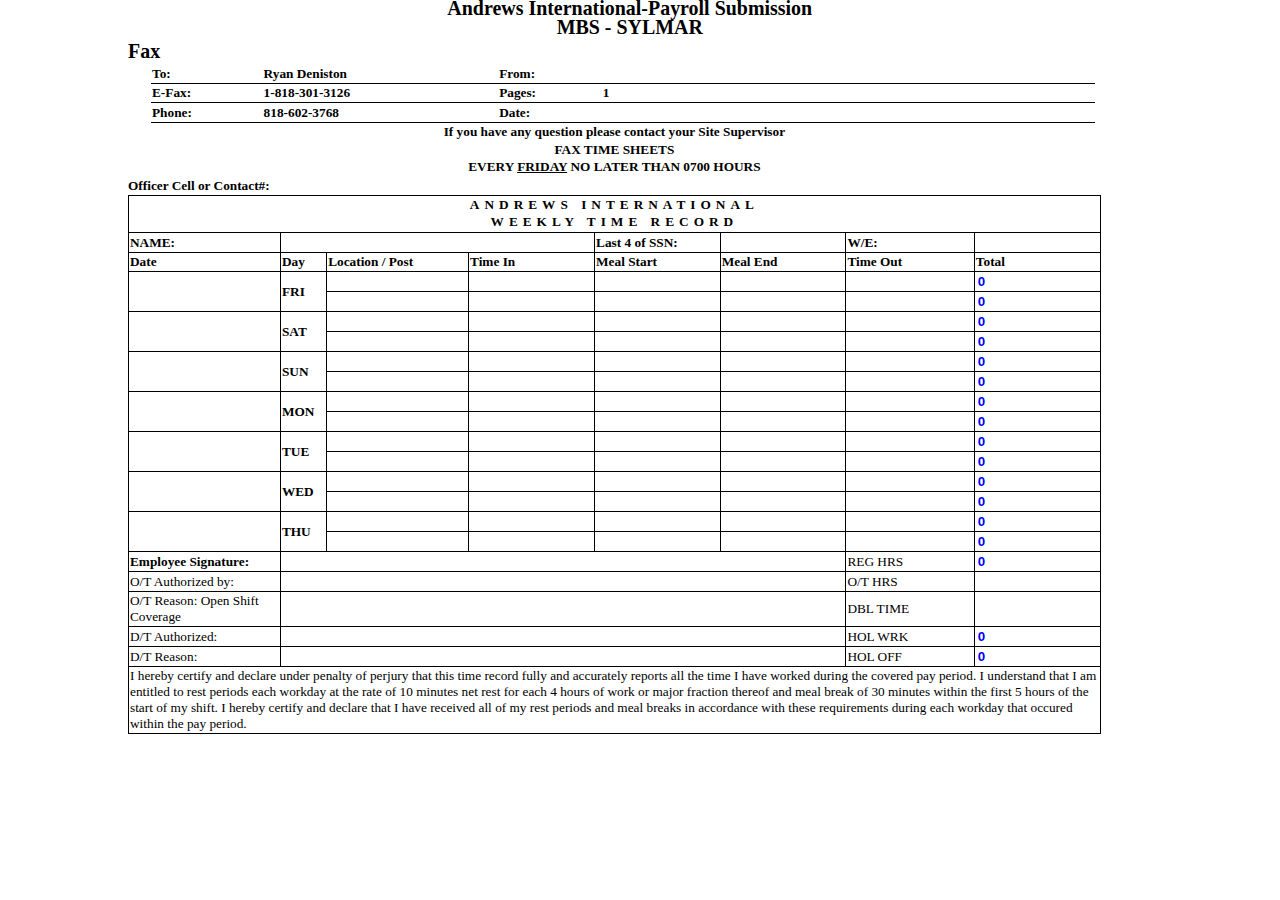
<file: andrew-payroll-submission.html>
<!DOCTYPE html>
<html>
<head>
	<title>Andrews International-Payroll Submission</title>
	<meta charset="UTF-8">
	<meta name="description" content="Andrews International-Payroll Submission">
	<meta name="author" content="Ghayoor Badshah">
	<meta name="viewport" content="width=device-width, initial-scale=1.0">
<style>
body{margin:auto;width:1024px;margin-top:2px;}
#wrapper{width:100%;border:0px;font-size:13.3px;}
h2{margin-top:-5px;margin-bottom:1px;}
div{float:left;width:95%;}
#div-one{border:0px;width:98%;text-align:center;}
#table-one{border:0px;margin-left:23px;width:97%;border-collapse:collapse;}
#div-two{font-weight:bold;}
#table-one td{font-weight:border-bottom:1px;border-right:0px;border-left:0px;border-top:0px;}
#para-div-three,#para-div-four,#para-div-five{margin-top:1px;margin-bottom:1px;}
td{border:1px solid black;border-collapse:collapse;}
#div-three,#div-four{border:0px;font-weight:bold;text-align:center;}
#div-five{font-weight:bold;border:0px;}
#table-two{border:1px solid blue;width:100%;border-collapse:collapse;}
#table-two input{width:97%;}
.row-class{font-weight:bold;}
#table-two-cell-one{text-align:center;}
.para-one{text-align:center;margin-top:0;margin-bottom:1px;letter-spacing:5px;}
input{border:0;color:blue;}
</style>
<script>
	function total_hours_fri_first(){
		if(document.getElementById("firstFridayTimeOut").value == 0000){
			 document.getElementById("firstFridayTotal").value = 2400 - parseInt(document.getElementById("firstFridayTimeIn").value);
		}
		else {
			document.getElementById("firstFridayTotal").value =parseInt(document.getElementById("firstFridayTimeOut").value) - parseInt(document.getElementById("firstFridayTimeIn").value);
		}
	}
	function total_hours_fri_second(){
		if(document.getElementById("secondFridayTimeOut").value == 0000){
			 document.getElementById("secondFridayTotal").value = 2400 - parseInt(document.getElementById("secondFridayTimeIn").value);
		}
		else{
			document.getElementById("secondFridayTotal").value =parseInt(document.getElementById("secondFridayTimeOut").value) - parseInt(document.getElementById("secondFridayTimeIn").value);
		}
	}
	function total_hours_sat_first(){
		if(document.getElementById("firstSaturdayTimeOut").value == 0000){
			 document.getElementById("firstSaturdayTotal").value = 2400 - parseInt(document.getElementById("firstSaturdayTimeIn").value);
		}
		else{
			document.getElementById("firstSaturdayTotal").value =parseInt(document.getElementById("firstSaturdayTimeOut").value) - parseInt(document.getElementById("firstSaturdayTimeIn").value);
		}
	}
	function total_hours_sat_second(){
		if(document.getElementById("secondSaturdayTimeOut").value == 0000){
			 document.getElementById("secondSaturdayTotal").value = 2400 - parseInt(document.getElementById("secondSaturdayTimeIn").value);
		}
		else{
			document.getElementById("secondSaturdayTotal").value =parseInt(document.getElementById("secondSaturdayTimeOut").value) - parseInt(document.getElementById("secondSaturdayTimeIn").value);
		}
	}
	function total_hours_sun_first(){
		if(document.getElementById("firstSundayTimeOut").value == 0000){
			 document.getElementById("firstSundayTotal").value = 2400 - parseInt(document.getElementById("firstSundayTimeIn").value);
		}
		else{
			document.getElementById("firstSundayTotal").value =parseInt(document.getElementById("firstSundayTimeOut").value) - parseInt(document.getElementById("firstSundayTimeIn").value);
		}
	}
	function total_hours_sun_second(){
		if(document.getElementById("secondSundayTimeOut").value == 0000){
			 document.getElementById("secondSundayTotal").value = 2400 - parseInt(document.getElementById("secondSundayTimeIn").value);
		}
		else{
			document.getElementById("secondSundayTotal").value =parseInt(document.getElementById("secondSundayTimeOut").value) - parseInt(document.getElementById("secondSundayTimeIn").value);
		}
	}
	function total_hours_mon_first(){
		if(document.getElementById("firstMondayTimeOut").value == 0000){
			 document.getElementById("firstMondayTotal").value = 2400 - parseInt(document.getElementById("firstMondayTimeIn").value);
		}
		else{
			document.getElementById("firstMondayTotal").value =parseInt(document.getElementById("firstMondayTimeOut").value) - parseInt(document.getElementById("firstMondayTimeIn").value);
		}
	}
	function total_hours_mon_second(){
		if(document.getElementById("secondMondayTimeOut").value == 0000){
			 document.getElementById("secondMondayTotal").value = 2400 - parseInt(document.getElementById("secondMondayTimeIn").value);
		}
		else{
			document.getElementById("secondMondayTotal").value =parseInt(document.getElementById("secondMondayTimeOut").value) - parseInt(document.getElementById("secondMondayTimeIn").value);
		}
	}
	function total_hours_tue_first(){
		if(document.getElementById("firstTuesdayTimeOut").value == 0000){
			 document.getElementById("firstTuesdayTotal").value = 2400 - parseInt(document.getElementById("firstTuesdayTimeIn").value);
		}
		else{
			document.getElementById("firstTuesdayTotal").value =parseInt(document.getElementById("firstTuesdayTimeOut").value) - parseInt(document.getElementById("firstTuesdayTimeIn").value);
		}
	}
	function total_hours_tue_second(){
		if(document.getElementById("secondTuesdayTimeOut").value == 0000){
			 document.getElementById("secondTuesdayTotal").value = 2400 - parseInt(document.getElementById("secondTuesdayTimeIn").value);
		}
		else{
			document.getElementById("secondTuesdayTotal").value =parseInt(document.getElementById("secondTuesdayTimeOut").value) - parseInt(document.getElementById("secondTuesdayTimeIn").value);
		}
	}
	function total_hours_wed_first(){
		if(document.getElementById("firstWednesdayTimeOut").value == 0000){
			 document.getElementById("firstWednesdayTotal").value = 2400 - parseInt(document.getElementById("firstWednesdayTimeIn").value);
		}
		else{
			document.getElementById("firstWednesdayTotal").value =parseInt(document.getElementById("firstWednesdayTimeOut").value) - parseInt(document.getElementById("firstWednesdayTimeIn").value);
		}
	}
	function total_hours_wed_second(){
		if(document.getElementById("secondWednesdayTimeOut").value == 0000){
			 document.getElementById("secondWednesdayTotal").value = 2400 - parseInt(document.getElementById("secondWednesdayTimeIn").value);
		}
		else{
			document.getElementById("secondWednesdayTotal").value =parseInt(document.getElementById("secondWednesdayTimeOut").value) - parseInt(document.getElementById("secondWednesdayTimeIn").value);
		}
	}
	function total_hours_thu_first(){
		if(document.getElementById("firstThursdayTimeOut").value == 0000){
			 document.getElementById("firstThursdayTotal").value = 2400 - parseInt(document.getElementById("firstThursdayTimeIn").value);
		}
		else{
			document.getElementById("firstThursdayTotal").value =parseInt(document.getElementById("firstThursdayTimeOut").value) - parseInt(document.getElementById("firstThursdayTimeIn").value);
		}
	}
	function total_hours_thu_second(){
		if(document.getElementById("secondThursdayTimeOut").value == 0000){
			 document.getElementById("secondThursdayTotal").value = 2400 - parseInt(document.getElementById("secondThursdayTimeIn").value);
		}
		else{
			document.getElementById("secondThursdayTotal").value =parseInt(document.getElementById("secondThursdayTimeOut").value) - parseInt(document.getElementById("secondThursdayTimeIn").value);
		}
	}
	function total_over_time_hours(){
		document.getElementById("overTimeHours").value = parseInt(document.getElementById("regularHours").value) - 4000;
	}
	function total_double_time_hours(){
		if(document.getElementById("overTimeHours").value > 7999){
			document.getElementById("doubleTime").value = parseInt(document.getElementById("overTimeHours").value) -7999;
		}	
	}
</script>
</head>
<body>
	<div id = "wrapper">
		<div id = "div-one">
			<h2 id = "andrewsPayrollSub">Andrews International-Payroll Submission</h2>
			<h2 id = "mbsSylmar">MBS - SYLMAR</h2>
		</div>
		<h2>Fax</h2>
		<div id = "div-two">
			<table id = "table-one">
				<tr>
					<td id = "to">To:</td>
					<td id = "toName">Ryan Deniston</td>
					<td id = "from">From:</td>
					<td><input class = "row-class" id = "fromName" type = "text"></input></td>
				</tr>
				<tr>
					<td id = "eFax">E-Fax:</td>
					<td id = "eFaxNo">1-818-301-3126</td>
					<td id = "pages">Pages:</td>
					<td id = "pagesNo">1</td>
				</tr>
				<tr>
					<td id = "toPhone">Phone:</td>
					<td id = "toPhoneNo">818-602-3768</td>
					<td id = "todayDate">Date:</td>
					<td><input class = "row-class" id = "toTodayDate" type = "text"></input></td>
				</tr>
			</table>
			</div>
		<div id = "div-three">
				<p id = "para-div-three">If you have any question please contact your Site Supervisor</p>
		</div>
		<div id = "div-four">
				<p id = "para-div-four">FAX TIME SHEETS</p>
				<p id = "para-div-four">EVERY <u>FRIDAY</u> NO LATER THAN 0700 HOURS</p>
		</div>
		<div id = "div-five">
				<p id = "para-div-five">Officer Cell or Contact#: <input class = "row-class" id = "officerContactNo" type = "text"></input></p>
		</div>
		<div id = "six">
			<table id = "table-two">
				<tr>
					<td colspan = "8" class = "row-class">
						<p class ="para-one">ANDREWS INTERNATIONAL</p>
						<p class ="para-one">WEEKLY TIME RECORD</p>
					</td>
				</tr>
				<tr>
					<td class = "row-class">NAME:</td>
					<td colspan = "3"><input class = "row-class" id = "officerName" type = "text"></input></td>
					<td class = "row-class">Last 4 of SSN:</td>
					<td><input class = "row-class" id = "officerSsn" type = "number"></input></td>
					<td class = "row-class">W/E:</td>
					<td><input class = "row-class" id = "weekDate" type = "text"></input></td>
				</tr>
				<tr>
					<td class = "row-class">Date</td>
					<td class = "row-class">Day</td>
					<td class = "row-class">Location / Post</td>
					<td class = "row-class">Time In</td>
					<td class = "row-class">Meal Start</td>
					<td class = "row-class">Meal End</td>
					<td class = "row-class">Time Out</td>
					<td class = "row-class">Total</td>
				</tr>
				<tr>
					<td rowspan = "2"><input class = "row-class" id = "firstFridayDate" type = "text"></input></td>
					<td class = "row-class" rowspan = "2">FRI</td>
					<td><input class = "row-class" id = "firstFridayLocation" type = "text"></input></td>
					<td><input class = "row-class" id = "firstFridayTimeIn" type = "number"></input></td>
					<td><input class = "row-class" id = "firstFridayMealStart" type = "number"></input></td>
					<td><input class = "row-class" id = "firstFridayMealEnd" type = "number"></input></td>
					<td><input class = "row-class" id = "firstFridayTimeOut" type = "number" onkeyup = "total_hours_fri_first()"></input></td>
					<td><input class = "row-class" id = "firstFridayTotal" type = "number" value = "0" onkeyup = "document.getElementById('regularHours').value = parseInt(document.getElementById('regularHours').value) + parseInt(this.value)"></input></td>
				</tr>
				<tr>
					<td><input class = "row-class" id = "secondFridayLocation" type = "text"></input></td>
					<td><input class = "row-class" id = "secondFridayTimeIn"type = "number"></input></td>
					<td><input class = "row-class" id = "secondFridayMealStart" type = "number"></input></td>
					<td><input class = "row-class" id = "secondFridayMealEnd" type = "number"></input></td>
					<td><input class = "row-class" id = "secondFridayTimeOut" type = "number" onkeyup = "total_hours_fri_second()"></input></td>
					<td><input class = "row-class" id = "secondFridayTotal" type = "number" value = "0" onkeyup ="document.getElementById('regularHours').value = parseInt(document.getElementById('regularHours').value) + parseInt(this.value)"></input></td>
				</tr>
				<tr>
					<td rowspan = "2"><input class = "row-class" id = "firstSaturdayDate" type = "text"></input></td>
					<td class = "row-class" rowspan = "2">SAT</td>
					<td><input class = "row-class" id = "firstSaturdayLocation" type = "text"></input></td>
					<td><input class = "row-class" id = "firstSaturdayTimeIn" type = "number"></input></td>
					<td><input class = "row-class" id = "firstSaturdayMealStart" type = "number"></input></td>
					<td><input class = "row-class" id = "firstSaturdayMealEnd" type = "number"></input></td>
					<td><input class = "row-class" id = "firstSaturdayTimeOut" type = "number" onkeyup = "total_hours_sat_first()"></input></td>
					<td><input class = "row-class" id = "firstSaturdayTotal" type = "number" value = "0" onkeyup ="document.getElementById('regularHours').value = parseInt(document.getElementById('regularHours').value) + parseInt(this.value)"></input></td>
				</tr>
				<tr>
					<td><input class = "row-class" id = "secondSaturdayLocation" type = "text"></input></td>
					<td><input class = "row-class" id = "secondSaturdayTimeIn"type = "number"></input></td>
					<td><input class = "row-class" id = "secondSaturdayMealStart" type = "number"></input></td>
					<td><input class = "row-class" id = "secondSaturdayMealEnd" type = "number"></input></td>
					<td><input class = "row-class" id = "secondSaturdayTimeOut" type = "number" onkeyup = "total_hours_sat_second()"></input></td>
					<td><input class = "row-class" id = "secondSaturdayTotal" type = "number" value = "0" onkeyup ="document.getElementById('regularHours').value = parseInt(document.getElementById('regularHours').value) + parseInt(this.value)"></input></td>
				</tr>
				<tr>
					<td rowspan = "2"><input class = "row-class" id = "firstSundayDate" type = "text"></input></td>
					<td class = "row-class" rowspan = "2">SUN</td>
					<td><input class = "row-class" id = "firstSundayLocation" type = "text"></input></td>
					<td><input class = "row-class" id = "firstSundayTimeIn" type = "number"></input></td>
					<td><input class = "row-class" id = "firstSundayMealStart" type = "number"></input></td>
					<td><input class = "row-class" id = "firstSundayMealEnd" type = "number"></input></td>
					<td><input class = "row-class" id = "firstSundayTimeOut" type = "number" onkeyup = "total_hours_sun_first()"></input></td>
					<td><input class = "row-class" id = "firstSundayTotal" type = "number" value = "0" onkeyup ="document.getElementById('regularHours').value = parseInt(document.getElementById('regularHours').value) + parseInt(this.value)"></input></td>
				</tr>
				<tr>
					<td><input class = "row-class" id = "secondSundayLocation" type = "text"></input></td>
					<td><input class = "row-class" id = "secondSundayTimeIn"type = "number"></input></td>
					<td><input class = "row-class" id = "secondSundayMealStart" type = "number"></input></td>
					<td><input class = "row-class" id = "secondSundayMealEnd" type = "number"></input></td>
					<td><input class = "row-class" id = "secondSundayTimeOut" type = "number" onkeyup = "total_hours_sun_second()"></input></td>
					<td><input class = "row-class" id = "secondSundayTotal" type = "number" value = "0" onkeyup ="document.getElementById('regularHours').value = parseInt(document.getElementById('regularHours').value) + parseInt(this.value)"></input></td>
				</tr>
				<tr>
					<td rowspan = "2"><input class = "row-class" id = "firstMondayDate" type = "text"></input></td>
					<td class = "row-class" rowspan = "2">MON</td>
					<td><input class = "row-class" id = "firstMondayLocation" type = "text"></input></td>
					<td><input class = "row-class" id = "firstMondayTimeIn" type = "number"></input></td>
					<td><input class = "row-class" id = "firstMondayMealStart" type = "number"></input></td>
					<td><input class = "row-class" id = "firstMondayMealEnd" type = "number"></input></td>
					<td><input class = "row-class" id = "firstMondayTimeOut" type = "number" onkeyup = "total_hours_mon_first()"></input></td>
					<td><input class = "row-class" id = "firstMondayTotal" type = "number" value = "0" onkeyup ="document.getElementById('regularHours').value = parseInt(document.getElementById('regularHours').value) + parseInt(this.value)"></input></td>
				</tr>
				<tr>
					<td><input class = "row-class" id = "secondMondayLocation" type = "text"></input></td>
					<td><input class = "row-class" id = "secondMondayTimeIn"type = "number"></input></td>
					<td><input class = "row-class" id = "secondMondayMealStart" type = "number"></input></td>
					<td><input class = "row-class" id = "secondMondayMealEnd" type = "number"></input></td>
					<td><input class = "row-class" id = "secondMondayTimeOut" type = "number" onkeyup = "total_hours_mon_second()"></input></td>
					<td><input class = "row-class" id = "secondMondayTotal" type = "number" value = "0" onkeyup ="document.getElementById('regularHours').value = parseInt(document.getElementById('regularHours').value) + parseInt(this.value)"></input></td>
				</tr>
				<tr>
					<td rowspan = "2"><input class = "row-class" id = "firstTuesdayDate" type = "text"></input></td>
					<td class = "row-class" rowspan = "2">TUE</td>
					<td><input class = "row-class" id = "firstTuesdayLocation" type = "text"></input></td>
					<td><input class = "row-class" id = "firstTuesdayTimeIn" type = "number"></input></td>
					<td><input class = "row-class" id = "firstTuesdayMealStart" type = "number"></input></td>
					<td><input class = "row-class" id = "firstTuesdayMealEnd" type = "number"></input></td>
					<td><input class = "row-class" id = "firstTuesdayTimeOut" type = "number" onkeyup = "total_hours_tue_first()"></input></td>
					<td><input class = "row-class" id = "firstTuesdayTotal" type = "number" value = "0" onkeyup ="document.getElementById('regularHours').value = parseInt(document.getElementById('regularHours').value) + parseInt(this.value)"></input></td>
				</tr>
				<tr>
					<td><input class = "row-class" id = "secondTuesdayLocation" type = "text"></input></td>
					<td><input class = "row-class" id = "secondTuesdayTimeIn"type = "number"></input></td>
					<td><input class = "row-class" id = "secondTuesdayMealStart" type = "number"></input></td>
					<td><input class = "row-class" id = "secondTuesdayMealEnd" type = "number"></input></td>
					<td><input class = "row-class" id = "secondTuesdayTimeOut" type = "number" onkeyup = "total_hours_tue_second()"></input></td>
					<td><input class = "row-class" id = "secondTuesdayTotal" type = "number" value = "0" onkeyup ="document.getElementById('regularHours').value = parseInt(document.getElementById('regularHours').value) + parseInt(this.value)"></input></td>
				</tr>
				<tr>
					<td rowspan = "2"><input class = "row-class" id = "firstWednesdayDate" type = "text"></input></td>
					<td class = "row-class" rowspan = "2">WED</td>
					<td><input class = "row-class" id = "firstWednesdayLocation" type = "text"></input></td>
					<td><input class = "row-class" id = "firstWednesdayTimeIn" type = "number"></input></td>
					<td><input class = "row-class" id = "firstWednesdayMealStart" type = "number"></input></td>
					<td><input class = "row-class" id = "firstWednesdayMealEnd" type = "number"></input></td>
					<td><input class = "row-class" id = "firstWednesdayTimeOut" type = "number" onkeyup = "total_hours_wed_first()"></input></td>
					<td><input class = "row-class" id = "firstWednesdayTotal" type = "number" value = "0" onkeyup ="document.getElementById('regularHours').value = parseInt(document.getElementById('regularHours').value) + parseInt(this.value)"></input></td>
				</tr>
				<tr>
					<td><input class = "row-class" id = "secondWednesdayLocation" type = "text"></input></td>
					<td><input class = "row-class" id = "secondWednesdayTimeIn"type = "number"></input></td>
					<td><input class = "row-class" id = "secondWednesdayMealStart" type = "number"></input></td>
					<td><input class = "row-class" id = "secondWednesdayMealEnd" type = "number"></input></td>
					<td><input class = "row-class" id = "secondWednesdayTimeOut" type = "number" onkeyup = "total_hours_wed_second()"></input></td>
					<td><input class = "row-class" id = "secondWednesdayTotal" type = "number" value = "0" onkeyup ="document.getElementById('regularHours').value = parseInt(document.getElementById('regularHours').value) + parseInt(this.value)"></input></td>
				</tr>
				<tr>
					<td rowspan = "2"><input class = "row-class" id = "firstThursdayDate" type = "text"></input></td>
					<td class = "row-class" rowspan = "2">THU</td>
					<td><input class = "row-class" id = "firstThursdayLocation" type = "text"></input></td>
					<td><input class = "row-class" id = "firstThursdayTimeIn" type = "number"></input></td>
					<td><input class = "row-class" id = "firstThursdayMealStart" type = "number"></input></td>
					<td><input class = "row-class" id = "firstThursdayMealEnd" type = "number"></input></td>
					<td><input class = "row-class" id = "firstThursdayTimeOut" type = "number" onkeyup = "total_hours_thu_first()"></input></td>
					<td><input class = "row-class" id = "firstThursdayTotal" type = "number" value = "0" onkeyup ="document.getElementById('regularHours').value = parseInt(document.getElementById('regularHours').value) + parseInt(this.value)"></input></td>
				</tr>
				<tr>
					<td><input class = "row-class" id = "secondThursdayLocation" type = "text"></input></td>
					<td><input class = "row-class" id = "secondThursdayTimeIn"type = "number"></input></td>
					<td><input class = "row-class" id = "secondThursdayMealStart" type = "number"></input></td>
					<td><input class = "row-class" id = "secondThursdayMealEnd" type = "number"></input></td>
					<td><input class = "row-class" id = "secondThursdayTimeOut" type = "number" onkeyup = "total_hours_thu_second()"></input></td>
					<td><input class = "row-class" id = "secondThursdayTotal" type = "number"  value = "0" onkeyup ="document.getElementById('regularHours').value = parseInt(document.getElementById('regularHours').value) + parseInt(this.value)"></input></td>
				</tr>
				<tr>
					<td class = "row-class">Employee Signature:</td>
					<td  colspan = "5"><input id = "employeeSignature" type = "text" class = "row-class"></input></td>
					<td>REG HRS</td>
					<td><input class = "row-class" id = "regularHours" type = "number" value = "0" onkeyup = "total_over_time_hours()"></input></td>
				</tr>
				<tr>
					<td>O/T Authorized by:</td>
					<td  colspan = "5"><input id = "overTimeAuthorizedBy" type = "text" class = "row-class"></input></td>
					<td>O/T HRS</td>
					<td><input id = "overTimeHours" class = "row-class" type = "number" onkeyup = "total_double_time_hours()"></input></td>
				</tr>
				<tr>
					<td>O/T Reason: Open Shift Coverage</td>
					<td  colspan = "5"><input id = "overTimeReason" type = "text" class = "row-class"></input></td>
					<td>DBL TIME</td>
					<td><input id = "doubleTime" class = "row-class" type = "number"></input></td>
				</tr>
				<tr>
					<td>D/T Authorized:</td>
					<td  colspan = "5"><input id = "doubleTimeAuthorizedBy"type = "text" class = "row-class"></input></td>
					<td>HOL WRK</td>
					<td><input id = "holidayWork" class = "row-class" type = "number" value = "0"></input></td>
				</tr>
				<tr>
					<td>D/T Reason:</td>
					<td  colspan = "5"><input id = "doubleTimeReason" type = "text" class = "row-class"></input></td>
					<td>HOL OFF</td>
					<td><input id = "holidayOff" class = "row-class" type = "number" value = "0"></input></td>
				</tr>
				<tr>
					<td colspan = "8">
						I hereby certify and declare under penalty of perjury that this time record fully and accurately reports all the time I have worked during the covered pay period. I understand that I am entitled to rest periods each workday at the rate of 10 minutes net rest for each 4 hours of work or major fraction thereof and meal break of 30 minutes within the first 5 hours of the start of my shift. I hereby certify and declare that I have received all of my rest periods and meal breaks in accordance with these requirements during each workday that occured within the pay period.
					</td>
				</tr>
			</table>
		</div>
	</div>
</body>
</html>
</file>
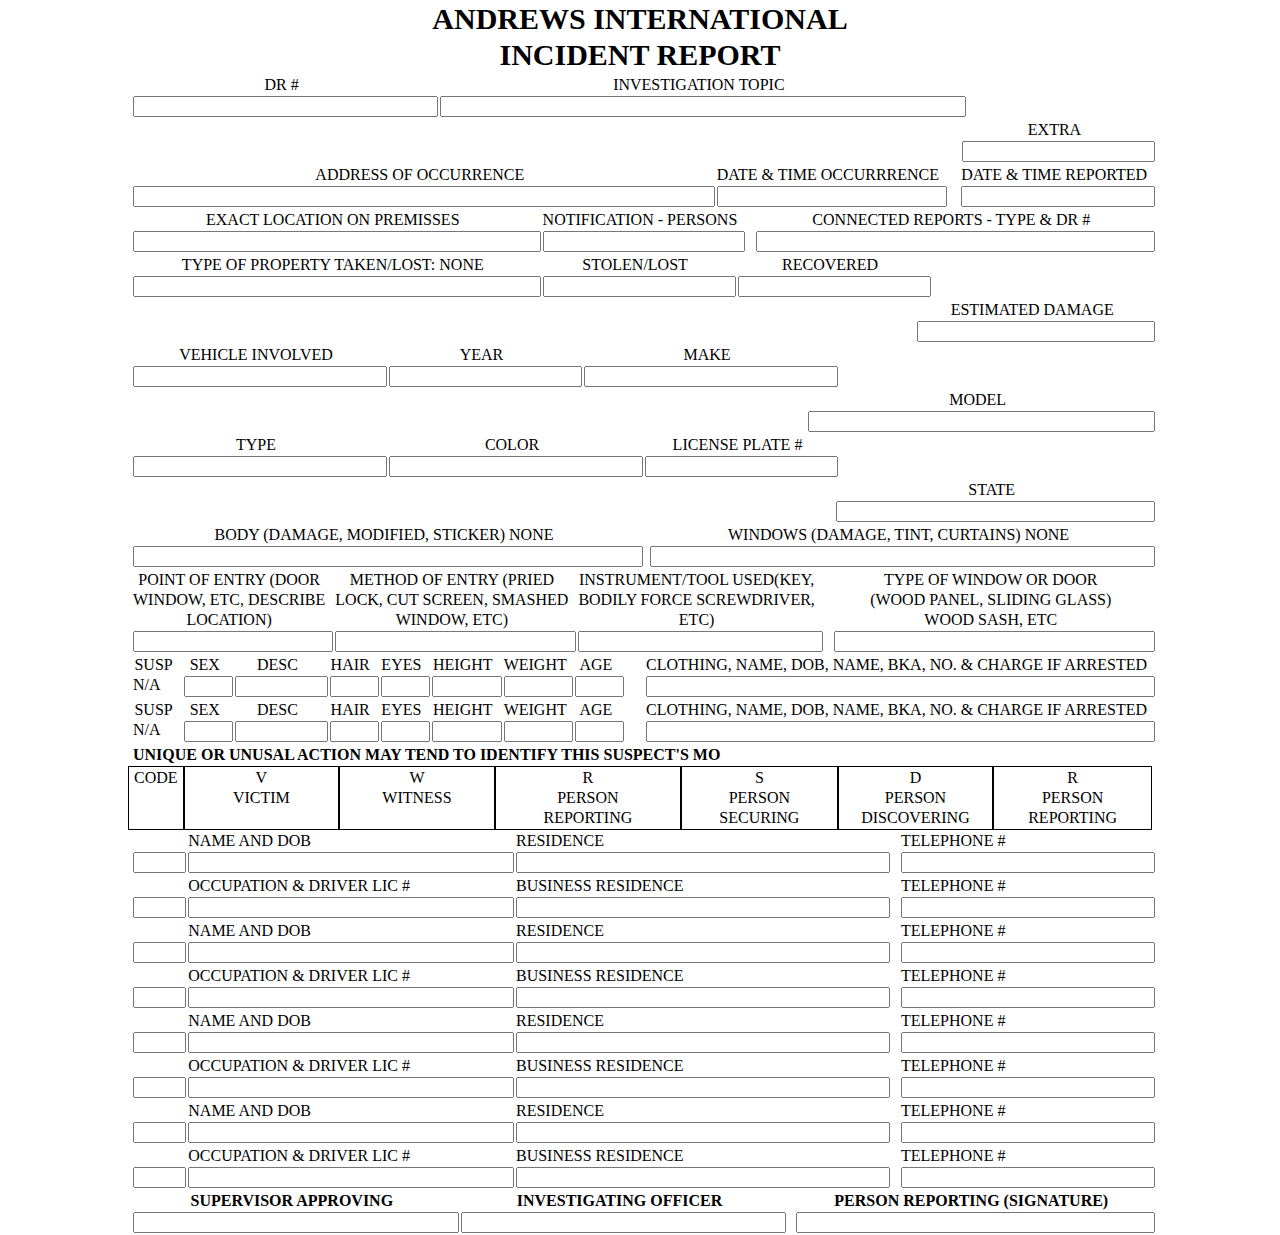
<file: andrews-international-incident-report.html>
<!DOCTYPE html>
<html>
<head>
	<title>Andrews International Incident Report</title>
	<meta charset="UTF-8">
 	<meta name="description" content="Andrews International Incident Report">
  	<meta name="author" content="Ghayoor Badshah">
  	<meta name="viewport" content="width=device-width, initial-scale=1.0">
<style>
body{width:1024px;margin:auto;}
#wrapper{width:100%;}
div{float:left;}
p{margin:2px 5px 2px 5px;}
</style>
</head>
<body>
	<div id = "wrapper">
		<div style = "width:100%;">
			<p style = "font-weight:bold;text-align:center;font-size:30px;">ANDREWS INTERNATIONAL</p>
			<p style = "font-weight:bold;text-align:center;font-size:30px;">INCIDENT REPORT</p>
		</div>	
		<div style = "width:100%;">
			<div style = "width:30%;">
				<p style = "text-align:center;">DR #</p>
				<p><input id = "dr#" style = "width:100%;"type = "text"></input></p>
			</div>
			<div style = "width:51.5%;">
				<p style = "text-align:center;">INVESTIGATION TOPIC</p>
				<p><input id = "investigationTopic" style = "width:100%;" type = "text"></input></p>
			</div>
			<div style = "float:right;">
				<p style = "text-align:center;">EXTRA</p>
				<p><input id = "extra" style = "width:100%;" type = "text"></input></p>
			</div>
		</div>
		<div style = "width:100%;">
			<div style = "width:57%;">
				<p style = "text-align:center;">ADDRESS OF OCCURRENCE</p>
				<p><input id = "addressOfOccurrence" style = "width:100%;" type = "text"></input></p>
			</div>
			<div>
				<p style = "text-align:center;">DATE & TIME OCCURRRENCE</p>
				<p><input id = "dateAndTimeOccurrence" style = "width:100%;" type = "text"></input></p>
			</div>
			<div style = "float:right;">
				<p style = "text-align:center;">DATE & TIME REPORTED</p>
				<p><input id = "dateAndTimeReported" style = "width:100%;" type = "text"></input></p>
			</div>
		</div>
		<div style = "width:100%;">
			<div style = "width:40%;">
				<p style = "text-align:center;">EXACT LOCATION ON PREMISSES</p>
				<p><input id = "exactLocationOnPremisses" style = "width:100%;" type = "text"></input></p>
			</div>
			<div>
				<p style = "text-align:center;">NOTIFICATION - PERSONS</p>
				<p><input id = "notificationPerson" style = "width:100%;" type = "text"></input></p>
			</div>
			<div style = "width:39.2%;float:right;">
				<p style = "text-align:center;">CONNECTED REPORTS - TYPE & DR #</p>
				<p><input id = "connectedRepotere" style = "width:100%;" type = "text"></input></p>
			</div>
		</div>
		<div style = "width:100%;">
			<div style = "width:40%;">
				<p style = "text-align:center;">TYPE OF PROPERTY TAKEN/LOST: NONE</p>
				<p><input id = "typeOfPropertyTakenLost" style = "width:100%;"type = "text"></input></p>
			</div>
			<div>
				<p style = "text-align:center;">STOLEN/LOST</p>
				<p><input id = "stolenLost" style = "width:100%;" type = "text"></input></p>
			</div>
			<div>
				<p style = "text-align:center;">RECOVERED</p>
				<p><input id = "recoverd" style = "width:100%;" type = "text"></input></p>
			</div>
			<div style = "float:right;width:23.4%;">
				<p style = "text-align:center;">ESTIMATED DAMAGE</p>
				<p><input id = "estimatedDamage" style = "width:100%;" type = "text"></input></p>
			</div>
		</div>
		<div style = "width:100%;">
			<div style = "width:25%;">
				<p style = "text-align:center;">VEHICLE INVOLVED</p>
				<p><input id = "vehicleInvolved" style = "width:100%;" type = "text"></input></p>
			</div>
			<div>
				<p style = "text-align:center;">YEAR</p>
				<p><input id = "year" style = "width:100%;" type = "text"></input></p>
			</div>
			<div style = "width:25%;">
				<p style = "text-align:center;">MAKE</p>
				<p><input id = "make" style = "width:100%;" type = "text"></input></p>
			</div>
			<div style = "width:34.05%;float:right;">
				<p style = "text-align:center;">MODEL</p>
				<p><input id = "model" style = "width:100%;" type = "text"></input></p>
			</div>
		</div>
		<div style = "width:100%;">
			<div style = "width:25%;">
				<p style = "text-align:center;">TYPE</p>
				<p><input id = "type" style = "width:100%;" type = "text"></input></p>
			</div>
			<div style = "width:25%;">
				<p style = "text-align:center;">COLOR</p>
				<p><input id = "color" style = "width:100%;" type = "text"></input></p>
			</div>
			<div>
				<p style = "text-align:center;">LICENSE PLATE #</p>
				<p><input id = "licensePlate" style = "width:100%;" type = "text"></input></p>
			</div>
			<div style = "width:31.33%;float:right;">
				<p style = "text-align:center;">STATE</p>
				<p><input id = "state" style = "width:100%;" type = "text"></input></p>
			</div>
		</div>
		<div style = "width:100%;">
			<div style = "width:50%;">
				<p style = "text-align:center;">BODY (DAMAGE, MODIFIED, STICKER) NONE</p>
				<p><input id = "bodyDamage" style = "width:100%;" type = "text"></input></p>
			</div>
			<div style = "width:49.5%;float:right;">
				<p style = "text-align:center;">WINDOWS (DAMAGE, TINT, CURTAINS) NONE</p>
				<p><input id = "windowsDamage" style = "width:100%;" type = "text"></input></p>
			</div>
		</div>
		<div style = "width:100%;">
			<div>
				<p style = "text-align:center;">POINT OF ENTRY (DOOR</p>
				<p style = "text-align:center;">WINDOW, ETC, DESCRIBE</p>
				<p style = "text-align:center;">LOCATION)</p>
				<p><input id = "pointOfEntry" style = "width:100%;" type = "text"></input></p>
			</div>
			<div>
				<p style = "text-align:center;">METHOD OF ENTRY (PRIED</p>
				<p style = "text-align:center;">LOCK, CUT SCREEN, SMASHED</p>
				<p style = "text-align:center;">WINDOW, ETC)</p>
				<p><input id = "methodOfEntry" style = "width:100%;" type = "text"></input></p>
			</div>
			<div>
				<p style = "text-align:center;">INSTRUMENT/TOOL USED(KEY,</p>
				<p style = "text-align:center;">BODILY FORCE SCREWDRIVER,</p>
				<p style = "text-align:center;">ETC)</p>
				<p><input id = "instrumentToolsUsed" style = "width:100%;" type = "text"></input></p>
			</div>
			<div style = "width:31.5%; float:right;">
				<p style = "text-align:center;">TYPE OF WINDOW OR DOOR</p>
				<p style = "text-align:center;">(WOOD PANEL, SLIDING GLASS)</p>
				<p style = "text-align:center;">WOOD SASH, ETC</p>
				<p><input id = "typeOfWindowOrDoor" style = "width:100%;" type = "text"></input></p>
			</div>
		</div>
		<div style = "width:100%;">
			<div style = "width:5%;">
				<p style = "text-align:center;">SUSP</p>
				<p>N/A</p>
			</div>
			<div style = "width:5%;">
				<p style = "text-align:center;">SEX</p>
				<p><input id = "sex-one" style = "width:100%" type = "text"></input></p>
			</div>
			<div style = "width:9.2%;">
				<p style = "text-align:center;">DESC</p>
				<p><input id = "desc-one" style = "width:100%" type = "text"></input></p>
			</div>
			<div style = "width:5%;">
				<p style = "text-align:center;">HAIR</p>
				<p><input id = "hair-one" style = "width:100%" type = "text"></input></p>
			</div>
			<div style = "width:5%;">
				<p style = "text-align:center;">EYES</p>
				<p><input id = "eyes-one" style = "width:100%" type = "text"></input></p>
			</div>
			<div style = "width:7%;">
				<p style = "text-align:center;">HEIGHT</p>
				<p><input id = "height-one" style = "width:100%" type = "text"></input></p>
			</div>
			<div style = "width:7%;">
				<p style = "text-align:center;">WEIGHT</p>
				<p><input id = "weight-one" style = "width:100%" type = "text"></input></p>
			</div>
			<div style = "width:5%;">
				<p style = "text-align:center;">AGE</p>
				<p><input id = "age-one" style = "width:100%" type = "number"></input></p>
			</div>
			<div style = "float:right;">
				<p style = "text-align:center;">CLOTHING, NAME, DOB, NAME, BKA, NO. & CHARGE IF ARRESTED</p>
				<p><input id = "clothingNameDob-one" style = "width:100%;" type = "text"></input></p>
			</div>
		</div>
		<div style = "width:100%;">
			<div style = "width:5%;">
				<p style = "text-align:center;">SUSP</p>
				<p>N/A</p>
			</div>
			<div style = "width:5%;">
				<p style = "text-align:center;">SEX</p>
				<p><input id = "sex-two" style = "width:100%" type = "text"></input></p>
			</div>
			<div style = "width:9.2%;">
				<p style = "text-align:center;">DESC</p>
				<p><input id = "desc-two" style = "width:100%" type = "text"></input></p>
			</div>
			<div style = "width:5%;">
				<p style = "text-align:center;">HAIR</p>
				<p><input id = "hair-two" style = "width:100%" type = "text"></input></p>
			</div>
			<div style = "width:5%;">
				<p style = "text-align:center;">EYES</p>
				<p><input id = "eyes-two" style = "width:100%" type = "text"></input></p>
			</div>
			<div style = "width:7%;">
				<p style = "text-align:center;">HEIGHT</p>
				<p><input id = "height-two" style = "width:100%" type = "text"></input></p>
			</div>
			<div style = "width:7%;">
				<p style = "text-align:center;">WEIGHT</p>
				<p><input id = "weight-two" style = "width:100%" type = "text"></input></p>
			</div>
			<div style = "width:5%;">
				<p style = "text-align:center;">AGE</p>
				<p><input id = "age-two" style = "width:100%" type = "number"></input></p>
			</div>
			<div style = "float:right;">
				<p style = "text-align:center;">CLOTHING, NAME, DOB, NAME, BKA, NO. & CHARGE IF ARRESTED</p>
				<p><input id = "clothingNameDob-two" style = "width:100%;" type = "text"></input></p>
			</div>
		</div>
		<div style = "width:100%;">
			<div style = "width:99.9%;">
				<p style = "font-weight:bold;">UNIQUE OR UNUSAL ACTION MAY TEND TO IDENTIFY THIS SUSPECT&#39;S MO</p>
			</div>
		</div>
		<div style = "width:100%;">
			<div style = "border:1px solid black;">
				<p style = "text-align:center;">CODE</p>
				<p>&nbsp;&nbsp;&nbsp;</p>
				<p>&nbsp;&nbsp;&nbsp;</p>
			</div>
			<div style = "width:15%;border:1px solid black;">
				<p style = "text-align:center;">V</p>
				<p style = "text-align:center;">VICTIM</p>
				<p>&nbsp;&nbsp;&nbsp;</p>
			</div>
			<div style = "width:15%;border:1px solid black;">
				<p style = "text-align:center;">W</p>
				<p style = "text-align:center;">WITNESS</p>
				<p>&nbsp;&nbsp;&nbsp;</p>
			</div>
			<div style = "width:18%;border:1px solid black;">
				<p style = "text-align:center;">R</p>
				<p style = "text-align:center;">PERSON</p>
				<p style = "text-align:center;">REPORTING</p>
			</div>
			<div style = "width:15.1%;border:1px solid black;">
				<p style = "text-align:center;">S</p>
				<p style = "text-align:center;">PERSON</p>
				<p style = "text-align:center;">SECURING</p>
			</div>
			<div style = "width:15%;border:1px solid black;">
				<p style = "text-align:center;">D</p>
				<p style = "text-align:center;">PERSON</p>
				<p style = "text-align:center;">DISCOVERING</p>
			</div>
			<div style = "width:15.3%;border:1px solid black;">
				<p style = "text-align:center;">R</p>
				<p style = "text-align:center;">PERSON</p>
				<p style = "text-align:center;">REPORTING</p>
			</div>
		</div>
		<div style = "width:100%;">
			<div style = "width:5.4%;">
				<p>&nbsp;&nbsp;&nbsp;&nbsp;&nbsp;&nbsp;</p>
				<p><input id = "code-one" style = "width:100%;" type = "text"></input></p>
			</div>
			<div style = "width:32%;">
				<p>NAME AND DOB</p>
				<p><input id = "nameAndDob-one" style = "width:100%;" type = "text"></input></p>
			</div>
			<div style = "width:36.7%;">
				<p>RESIDENCE</p>
				<p><input id = "residence-one" style = "width:100%;" type = "text"></input></p>
			</div>
			<div style = "width:25%;float:right;">
				<p>TELEPHONE #</p>
				<p><input  id = "telephone-one" style = "width:100%;" type = "text"></input></p>
			</div>
		</div>
		<div style = "width:100%;">
			<div style = "width:5.4%;">
				<p>&nbsp;&nbsp;&nbsp;&nbsp;&nbsp;&nbsp;</p>
				<p><input id = "code-two" style = "width:100%;" type = "text"></input></p>
			</div>
			<div style = "width:32%;">
				<p>OCCUPATION & DRIVER LIC #</p>
				<p><input id = "occupationAndDriverLic-one" style = "width:100%;" type = "text"></input></p>
			</div>
			<div style = "width:36.7%;">
				<p>BUSINESS RESIDENCE</p>
				<p><input id = "businessResidence-one" style = "width:100%;" type = "text"></input></p>
			</div>
			<div style = "width:25%;float:right;">
				<p>TELEPHONE #</p>
				<p><input id = "telephone-two" style = "width:100%;"type = "text"></input></p>
			</div>
		</div>
		<div style = "width:100%;">
			<div style = "width:5.4%;">
				<p>&nbsp;&nbsp;&nbsp;&nbsp;&nbsp;&nbsp;</p>
				<p><input id = "code-three" style = "width:100%;" type = "text"></input></p>
			</div>
			<div style = "width:32%;">
				<p>NAME AND DOB</p>
				<p><input id = "nameAndDob-two" style = "width:100%;" type = "text"></input></p>
			</div>
			<div style = "width:36.7%;">
				<p>RESIDENCE</p>
				<p><input id = "residence-two" style = "width:100%;" type = "text"></input></p>
			</div>
			<div style = "width:25%;float:right;">
				<p>TELEPHONE #</p>
				<p><input  id = "telephone-three" style = "width:100%;" type = "text"></input></p>
			</div>
		</div>
		<div style = "width:100%;">
			<div style = "width:5.4%;">
				<p>&nbsp;&nbsp;&nbsp;&nbsp;&nbsp;&nbsp;</p>
				<p><input id = "code-four" style = "width:100%;" type = "text"></input></p>
			</div>
			<div style = "width:32%;">
				<p>OCCUPATION & DRIVER LIC #</p>
				<p><input id = "occupationAndDriverLic-two" style = "width:100%;" type = "text"></input></p>
			</div>
			<div style = "width:36.7%;">
				<p>BUSINESS RESIDENCE</p>
				<p><input id = "businessResidence-two" style = "width:100%;" type = "text"></input></p>
			</div>
			<div style = "width:25%;float:right;">
				<p>TELEPHONE #</p>
				<p><input id = "telephone-four" style = "width:100%;"type = "text"></input></p>
			</div>
		</div>
		<div style = "width:100%;">
			<div style = "width:5.4%;">
				<p>&nbsp;&nbsp;&nbsp;&nbsp;&nbsp;&nbsp;</p>
				<p><input id = "code-five" style = "width:100%;" type = "text"></input></p>
			</div>
			<div style = "width:32%;">
				<p>NAME AND DOB</p>
				<p><input id = "nameAndDob-three" style = "width:100%;" type = "text"></input></p>
			</div>
			<div style = "width:36.7%;">
				<p>RESIDENCE</p>
				<p><input id = "residence-three" style = "width:100%;" type = "text"></input></p>
			</div>
			<div style = "width:25%;float:right;">
				<p>TELEPHONE #</p>
				<p><input  id = "telephone-five" style = "width:100%;" type = "text"></input></p>
			</div>
		</div>
		<div style = "width:100%;">
			<div style = "width:5.4%;">
				<p>&nbsp;&nbsp;&nbsp;&nbsp;&nbsp;&nbsp;</p>
				<p><input id = "code-six" style = "width:100%;" type = "text"></input></p>
			</div>
			<div style = "width:32%;">
				<p>OCCUPATION & DRIVER LIC #</p>
				<p><input id = "occupationAndDriverLic-three" style = "width:100%;" type = "text"></input></p>
			</div>
			<div style = "width:36.7%;">
				<p>BUSINESS RESIDENCE</p>
				<p><input id = "businessResidence-three" style = "width:100%;" type = "text"></input></p>
			</div>
			<div style = "width:25%;float:right;">
				<p>TELEPHONE #</p>
				<p><input id = "telephone-six" style = "width:100%;"type = "text"></input></p>
			</div>
		</div>
		<div style = "width:100%;">
			<div style = "width:5.4%;">
				<p>&nbsp;&nbsp;&nbsp;&nbsp;&nbsp;&nbsp;</p>
				<p><input id = "code-seven" style = "width:100%;" type = "text"></input></p>
			</div>
			<div style = "width:32%;">
				<p>NAME AND DOB</p>
				<p><input id = "nameAndDob-four" style = "width:100%;" type = "text"></input></p>
			</div>
			<div style = "width:36.7%;">
				<p>RESIDENCE</p>
				<p><input id = "residence-four" style = "width:100%;" type = "text"></input></p>
			</div>
			<div style = "width:25%;float:right;">
				<p>TELEPHONE #</p>
				<p><input  id = "telephone-seven" style = "width:100%;" type = "text"></input></p>
			</div>
		</div>
		<div style = "width:100%;">
			<div style = "width:5.4%;">
				<p>&nbsp;&nbsp;&nbsp;&nbsp;&nbsp;&nbsp;</p>
				<p><input id = "code-eight" style = "width:100%;" type = "text"></input></p>
			</div>
			<div style = "width:32%;">
				<p>OCCUPATION & DRIVER LIC #</p>
				<p><input id = "occupationDriverLic-four" style = "width:100%;" type = "text"></input></p>
			</div>
			<div style = "width:36.7%;">
				<p>BUSINESS RESIDENCE</p>
				<p><input id = "businessResidence-four" style = "width:100%;" type = "text"></input></p>
			</div>
			<div style = "width:25%;float:right;">
				<p>TELEPHONE #</p>
				<p><input id = "telephone-eight" style = "width:100%;"type = "text"></input></p>
			</div>
		</div>
		<div style = "width:100%;">
			<div style = "width:32%;">
				<p style = "text-align:center;font-weight:bold;">SUPERVISOR APPROVING</p>
				<p><input id = "supervisorApproving" style = "width:100%" type = "text"></input></p>
			</div>
			<div style = "width:32%;">
				<p style = "text-align:center;font-weight:bold;">INVESTIGATING OFFICER</p>
				<p><input id = "investigatingOfficer" style = "width:100%" type = "text"></input></p>
			</div>
			<div style = "width:35.3%;float:right;">
				<p style = "text-align:center;font-weight:bold;">PERSON REPORTING (SIGNATURE)</p>
				<p><input id = "personReporting" style = "width:100%" type = "text"></input></p>
			</div>
		</div>
	</div>
</body>
</html>
</file>
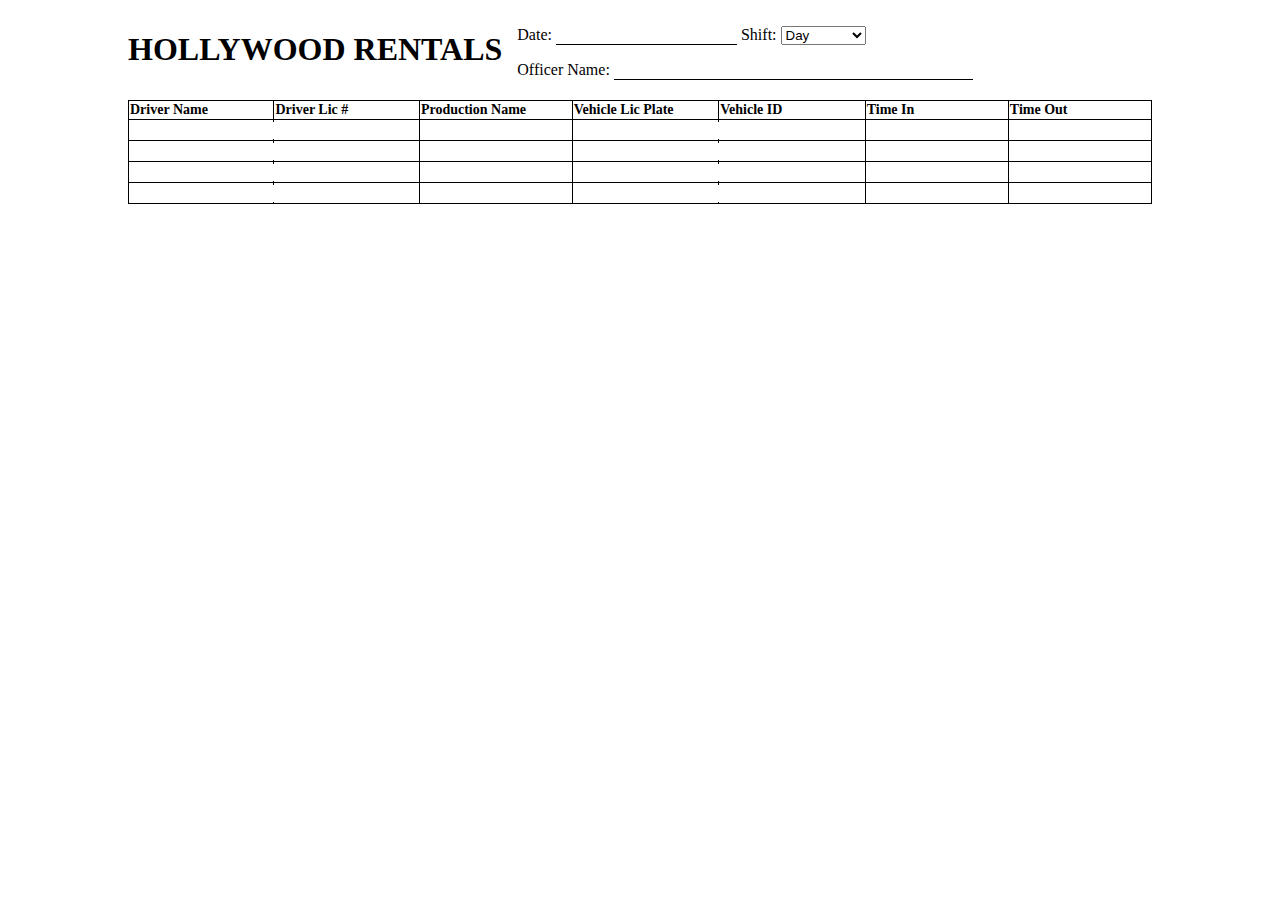
<file: hollywood-rentals.html>
<!DOCTYPE html>
<html>
<head>
	<title>HollyWood Rentals</title>
	<meta charset="UTF-8">
	<meta name="description" content="Hollywood Rentals">
	<meta name="author" content="Ghayoor Badshah">
	<meta name="viewport" content="width=device-width, initial-scale=1.0">
<style>
body{margin:auto;width:1024px;margin-top:10px;}
#wrapper{width:100%;}
div{float:left;}
#div-two{height:80px;padding-left:15px;width:51%;}
#select-one{width:35.5%;}
#todayDate{border-bottom:1px solid black;}
#officerName{width:68%;border-bottom:1px solid black;}
input{border:none;color:blue;}
table{width:100%;border:1px solid black;border-collapse:collapse;}
td{border:1px solid black; border-collapse:collapse;}
.first-row{font-weight:bold;font-size:14px;}
.second-row,.third-row,.fourth-row,.fifth-row{width:98.2%;}
</style>
</head>
<body>
	<div id = "wrapper">
		<div id = "div-one">
			<h1>HOLLYWOOD RENTALS</h1>
		</div>
		<div id = "div-two">
			<p>Date: <input id = "todayDate" type = "text"></input> 
			Shift: <select id = "selectShift">
					<option selected id = "dayShift">Day</option>
					<option id = "swingShift">Swing</option>
					<option id = "graveYardShift">Graveyard</option>
				</select>
			</p>
			<p>Officer Name: <input id = "officerName" type = "text"></p>
		</div><br><br><br><br><br>
		<table>
			<tr>
				<td class = "first-row">Driver Name</td>
				<td class = "first-row">Driver Lic #</td>
				<td class = "first-row">Production Name</td>
				<td class = "first-row">Vehicle Lic Plate</td>
				<td class = "first-row">Vehicle ID</td>
				<td class = "first-row">Time In</td>
				<td class = "first-row">Time Out</td>
			</tr>
			<tr>
				<td><input class = "second-row" type = "text" id = "firstDriverName"></input></td>
				<td><input class = "second-row" type = "text" id = "firstDriverLic"></input></td>
				<td><input class = "second-row" type = "text" id = "firstProductionName"></input></td>
				<td><input class = "second-row" type = "text" id = "firstVehiclePlate"></input></td>
				<td><input class = "second-row" type = "text" id = "firstVehicleId"></input></td>
				<td><input class = "second-row" type = "number" id = "firstTimeIn"></input></td>
				<td><input class = "second-row" type = "number" id = "firstTimeOut"></input></td>
			</tr>
			<tr>
				<td><input class = "second-row" type = "text" id = "secondDriverName"></input></td>
				<td><input class = "second-row" type = "text" id = "secondDriverLic"></input></td>
				<td><input class = "second-row" type = "text" id = "secondProductionName"></input></td>
				<td><input class = "second-row" type = "text" id = "secondVehiclePlate"></input></td>
				<td><input class = "second-row" type = "text" id = "secondVehicleId"></input></td>
				<td><input class = "second-row" type = "number" id = "secondTimeIn"></input></td>
				<td><input class = "second-row" type = "number" id = "secondTimeOut"></input></td>
			</tr>
			<tr>
				<td><input class = "third-row" type = "text" id = "thirdDriverName"></input></td>
				<td><input class = "third-row" type = "text" id = "thirdDriverLic"></input></td>
				<td><input class = "third-row" type = "text" id = "thirdProductionName"></input></td>
				<td><input class = "third-row" type = "text" id = "thirdVehiclePlate"></input></td>
				<td><input class = "third-row" type = "text" id = "thirdVehicleId"></input></td>
				<td><input class = "third-row" type = "number" id = "thirdTimeIn"></input></td>
				<td><input class = "third-row" type = "number" id = "thirdTimeOut"></input></td>			</tr>
			</tr>
			<tr>
				<td><input class = "fourth-row" type = "text" id = "fourthDriverName"></input></td>
				<td><input class = "fourth-row" type = "text" id = "fourthDriverLic"></input></td>
				<td><input class = "fourth-row" type = "text" id = "fourthProductionName"></input></td>
				<td><input class = "fourth-row" type = "text" id = "fourthVehiclePlate"></input></td>
				<td><input class = "fourth-row" type = "text" id = "fourthVehicleId"></input></td>
				<td><input class = "fourth-row" type = "number" id = "fourthTimeIn"></input></td>
				<td><input class = "fourth-row" type = "number" id = "fourthTimeOut"></input></td>
			</tr>
		</table>
	</div>
</body>
</html>
</file>
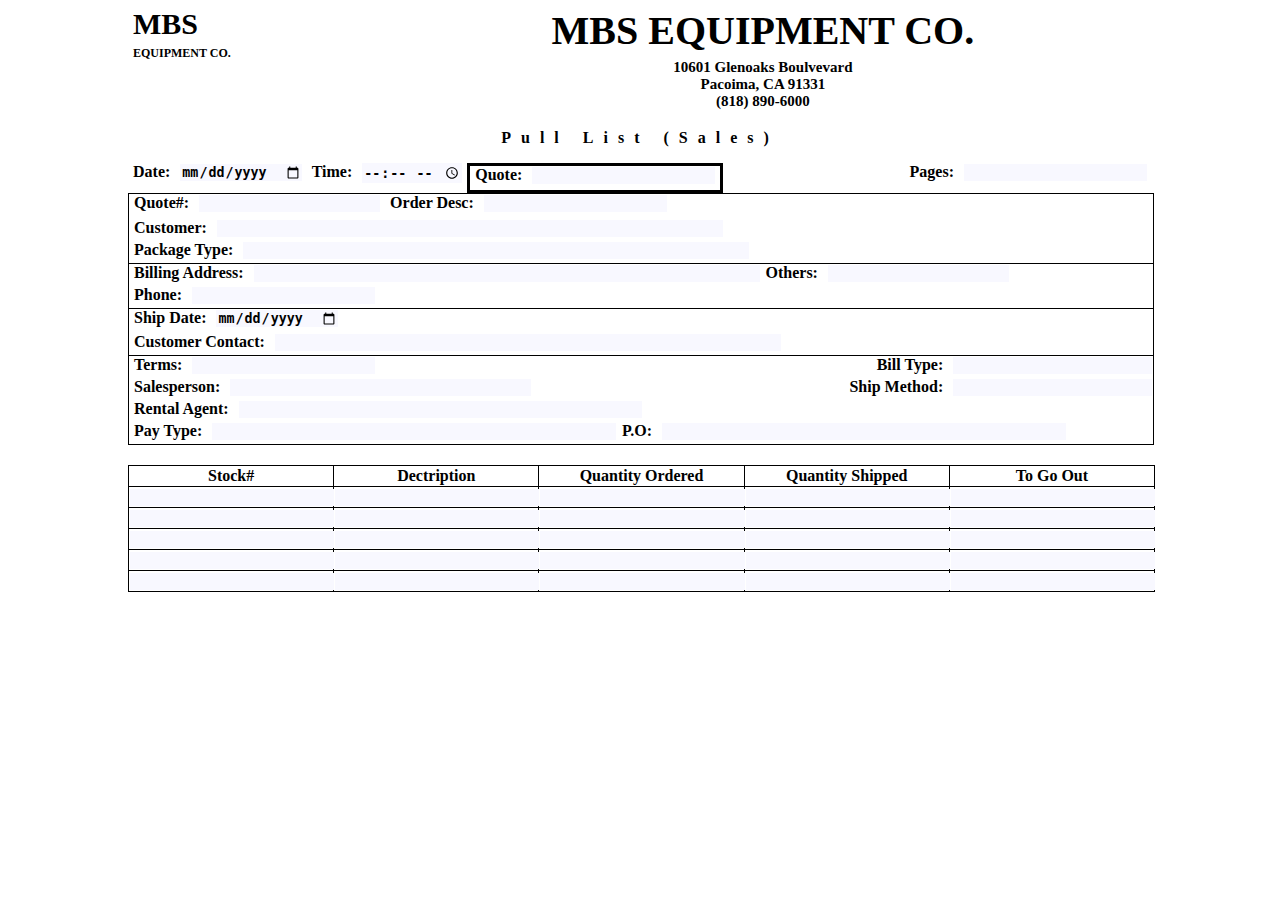
<file: mbs-equipment-co.html>
<!DOCTYPE html>
<html>
<head>
	<title>MBS EQUIPMENT CO></title>
	<meta charset="UTF-8">
	<meta name="description" content="MBS EQUIPMENT CO">
	<meta name="author" content="Ghayoor Badshah">
	<meta name="viewport" content="width=device-width, initial-scale=1.0">
<style>
body{margin:auto;width:1024px;margin-top:2px;}
#wrapper{width:100%;border:none;}
#h-one,#p-one{margin-left:5px; margin-top:0; margin-right:0; margin-bottom:0;font-weight:bold;}
div{float:left;}
input{border:none;background-color:GhostWhite;}
</style>
<body>
	<div id = "wrapper">
		<div style = "width:100%;">
			<div style = "width:25%;height:111px;">
				<p style = "font-weight:bold;margin:5px;font-size:30px;">MBS</p>
				<p style = "font-weight:bold;margin:0 5px 0 5px;font-size:12px;">EQUIPMENT CO.</p>
			</div>
			<div style = "text-align:center;width:74%;">
				<p style = "font-weight:bold;margin:5px;font-size:40px;" id = "mbsEquipment">MBS EQUIPMENT CO.</p>
				<p style = "font-weight:bold;margin:0 5px 0 5px;font-size:15px;">10601 Glenoaks Boulvevard</p>
				<p style = "font-weight:bold;margin:0 5px 0 5px;font-size:15px;">Pacoima, CA 91331</p>
				<p style = "font-weight:bold;margin:0 5px 0 5px;font-size:15px;">(818) 890-6000</p>
			</div>
		</div>
		<div style = "width:100%;">
			<div style = "width:100%;text-align:center;">
				<p style = "font-weight:bold;letter-spacing:10px;">Pull List (Sales)</p>
			</div>
		</div>	
		<div style = "width:100%;">
			<div style = "height:24px;">
				<p style = "margin:0 5px 0 5px;font-weight:bold;">Date:</p>
			</div>	
			<div>
				<p style = "margin:0 5px 0 5px;"><input id = "todayDate" style = "font-weight:bold;" type = "date"></input></p>
			</div>
			<div style = "height:24px;">
				<p style = "margin:0 5px 0 5px;font-weight:bold;">Time:</p>
			</div>	
			<div>
				<p style = "margin:0 5px 0 5px;"><input id = "currentTime" style = "font-weight:bold;"type = "time"></input></p>
			</div>
			<div style = "border:solid;height:24px;border-right:none;">
				<p style = "margin:0 5px 0 5px;font-weight:bold;">Quote:</p>
			</div>	
			<div style = "height:24px;border:solid;border-left:none;">
				<p style = "margin:0 5px 0 5px;"><input id = "quote" style = "font-weight:bold;" type = "number"></input></p>
			</div>
			<div style = "float:right;height:24px;">
				<p style = "margin:0 5px 0 5px;"><input id = "pageNo" style = "font-weight:bold;"type = "text"></input></p>
			</div>
			<div style = "float:right;height:24px;">
				<p style = "margin:0 5px 0 5px;font-weight:bold;">Pages:</p>
			</div>	

		</div>
		<div style = "width:100%; border:1px solid;border-bottom:none;">
			<div>
				<p style = "margin:0 5px 0 5px;font-weight:bold;">Quote#:</p>
			</div>
			<div style = "height:25px;">
				<p style = "margin:0 5px 0 5px;"><input id = "quoteNo" type = "number"></input></p>
			</div>
			<div>
				<p style = "margin:0 5px 0 5px;font-weight:bold;">Order Desc:</p>
			</div>
			<div>
				<p style = "margin:0 5px 0 5px;"><input id = "orderDescription" style = "font-weight:bold;" type = "text"></input></p>
			</div>
			<div style = "clear:left;height:22px;">
				<p style = "margin:0 5px 0 5px;font-weight:bold;">Customer:</p>
			</div>
			<div style = "width:50%;">
				<p style = "margin:0 5px 0 5px;"><input id = "customerName" style = "width:100%; font-weight:bold;" type = "text"></input></p>
			</div>
			<div style = "clear:left;height:22px;">
				<p style = "margin:0 5px 0 5px;font-weight:bold;">Package Type:</p>
			</div>
			<div style = "width:50%;">
				<p style = "margin:0 5px 0 5px;"><input id = "packageType" style = "font-weight:bold;width:100%;" type = "text"></input></p>
			</div>
		</div>
		<div style = "width:100%;border:1px solid;border-bottom:none;">
			<div style = "height:22px;">
				<p style = "margin:0 5px 0 5px;font-weight:bold;">Billing Address:</p>
			</div>
			<div style = "width:50%;">
				<p style = "margin:0 5px 0 5px;font-weight:bold;"><input id = "billingAddress" style = "width:100%;" type = "text"></input></p>
			</div>
			<div style = "height:22px;">
				<p style = "margin:0 5px 0 5px;font-weight:bold;">Others:</p>
			</div>
			<div>
				<p style = "margin:0 5px 0 5px;font-weight:bold;"><input id = "others" type = "text"></input></p>
			</div>
			<div style = "height:22px;clear:left;">
				<p style = "margin:0 5px 0 5px;font-weight:bold;">Phone:</p>
			</div>
			<div>
				<p style = "margin:0 5px 0 5px;font-weight:bold;"><input id = "phoneNo" style = "font-weight:bold;"type = "text"></input></p>
			</div>
		</div>
		<div style = "width:100%; border:1px solid;border-bottom:none;">
			<div style = "height:24px;">
				<p style = "font-weight:bold;margin:0 5px 0px 5px;">Ship Date:</p>
			</div>
			<div>
				<p style = "margin:0 5px 0 5px;"><input id = "shipDate" style = "font-weight:bold;" type = "date"></input></p>
			</div>
			<div style = "clear:left;height:22px;">
				<p style = "font-weight:bold;margin:0 5px 0 5px;">Customer Contact:</p>
			</div>
			<div style = "width:50%;">
				<p style = "margin:0 5px 0 5px;"><input id = "customerContact" style = "width:100%;font-weight:bold;"type = "text"></input></p>
			</div>
		</div>
		<div style = "width:100%;border:1px solid;border-botttom:none;">
			<div style = "height:22px;">
				<p style = "margin:0 5px 0 5px;font-weight:bold;">Terms:</p>
			</div>
			<div>
				<p style = "margin:0 5px 0 5px;font-weight:bold;"><input id = "terms" type = "text" style = "font-weight:bold;"></input></p>
			</div>
			<div style = "float:right;width:20%;">
				<p style = "margin:0 5px 0 5px;font-weight:bold;"><input id = "billType" type = "text" style = "font-weight:bold;width:100%;"></input></p>
			</div>
			<div style = "height:22px; float:right;">
				<p style = "margin:0 5px 0 5px;font-weight:bold;font-weight:bold;">Bill Type:</p>
			</div>
			<div style = "height:22px; clear:left;">
				<p style = "margin:0 5px 0 5px;font-weight:bold;font-weight:bold;">Salesperson:</p>
			</div>
			<div style = "width:30%;">
				<p style = "margin:0 5px 0 5px;"><input id = "salesPerson" style = "width:100%;font-weight:bold;" type = "text"></input></p>
			</div>
			<div style = "float:right;width:20%;">
				<p style = "margin:0 5px 0 5px;"><input id = "shipMethod" style = "width:100%;font-weight:bold;" type = "text"></input></p>
			</div>
			<div style = "height:22px; float:right;">
				<p style = "font-weight:bold;margin:0 5px 0 5px;">Ship Method:</p>
			</div>
			<div style = "height:22px;clear:left;">
				<p style = "font-weight:bold;margin:0 5px 0 5px;">Rental Agent:</p>
			</div>
			<div style = "width:40%;">
				<p style = "margin:0 5px 0 5px;"><input id = "rentalAgent" style = "width:100%;font-weight:bold;" type = "text"></input></p>
			</div>
			<div style = "height:22px;clear:left;">
				<p style = "font-weight:bold;margin:0 5px 0 5px;">Pay Type:</p>
			</div>
			<div style = "width:40%;">
				<p style = "margin:0 5px 0 5px;"><input id = "payType" style = "width:100%;font-weight:bold;" type = "text"></input></p>
			</div>
			<div style = "height:22px;">
				<p style = "font-weight:bold;margin:0 5px 0 5px;">P.O:</p>
			</div>
			<div style = "width:40%;">
				<p style = "margin:0 5px 0 5px;"><input id = "pO" style = "width:100%;font-weight:bold;" type = "text"></input></p>
			</div>
		</div><div style = "height:20px;width:100%;"></div>
		<div style = "width:100%;">
			<table style = "width: 100.3%; border:1px solid black;border-collapse:collapse;">
				<tr>
					<th style = "border-collapse:collapse;border:1px solid;">Stock#</th>
					<th style = "border-collapse:collapse;border:1px solid;">Dectription</th>
					<th style = "border-collapse:collapse;border:1px solid;">Quantity Ordered</th>
					<th style = "border-collapse:collapse;border:1px solid;">Quantity Shipped</th>
					<th style = "border-collapse:collapse;border:1px solid;">To Go Out</th>
				</tr>
				<tr>
					<td style = "border-collapse:collapse;border:1px solid;"><input id = "firstStock#" style = "width:99%;" type = "number"></input></td>
					<td style = "border-collapse:collapse;border:1px solid;"><input id = "firstDescription" style = "width:99%;" type = "text"></input></td>
					<td style = "border-collapse:collapse;border:1px solid;"><input id = "firstQuantityOrder" style = "width:99%;" type = "number"></input></td>
					<td style = "border-collapse:collapse;border:1px solid;"><input id = "firstQuantityShipped" style = "width:99%;" type = "number"></input></td>
					<td style = "border-collapse:collapse;border:1px solid;"><input id = "firstToGoOut" style = "width:99%;" type = "number"></input></td>
				</tr>
				<tr>
					<td style = "border-collapse:collapse;border:1px solid;"><input id = "thirdStock#" style = "width:99%;" type = "number"></input></td>
					<td style = "border-collapse:collapse;border:1px solid;"><input id = "thirdDescription" style = "width:99%;" type = "text"></input></td>
					<td style = "border-collapse:collapse;border:1px solid;"><input id = "thirdQuantityOrder" style = "width:99%;" type = "number"></input></td>
					<td style = "border-collapse:collapse;border:1px solid;"><input id = "thirdQuantityShipped" style = "width:99%;" type = "number"></input></td>
					<td style = "border-collapse:collapse;border:1px solid;"><input id = "thirdToGoOut" style = "width:99%;" type = "number"></input></td>
				</tr>
				<tr>
					<td style = "border-collapse:collapse;border:1px solid;"><input id = "thirdStock#" style = "width:99%;" type = "number"></input></td>
					<td style = "border-collapse:collapse;border:1px solid;"><input id = "thirdDescription" style = "width:99%;" type = "text"></input></td>
					<td style = "border-collapse:collapse;border:1px solid;"><input id = "thirdQuantityOrder" style = "width:99%;" type = "number"></input></td>
					<td style = "border-collapse:collapse;border:1px solid;"><input id = "thirdQuantityShipped" style = "width:99%;" type = "number"></input></td>
					<td style = "border-collapse:collapse;border:1px solid;"><input id = "thirdToGoOut" style = "width:99%;" type = "number"></input></td>
				</tr>
				<tr>
					<td style = "border-collapse:collapse;border:1px solid;"><input id = "fifthStock#" style = "width:99%;" type = "number"></input></td>
					<td style = "border-collapse:collapse;border:1px solid;"><input id = "fifthDescription" style = "width:99%;" type = "text"></input></td>
					<td style = "border-collapse:collapse;border:1px solid;"><input id = "fifthQuantityOrder" style = "width:99%;" type = "number"></input></td>
					<td style = "border-collapse:collapse;border:1px solid;"><input id = "fifthQuantityShipped" style = "width:99%;" type = "number"></input></td>
					<td style = "border-collapse:collapse;border:1px solid;"><input id = "fifthToGoOut" style = "width:99%;" type = "number"></input></td>
				</tr>
				<tr>
					<td style = "border-collapse:collapse;border:1px solid;"><input id = "sixthStock#" style = "width:99%;" type = "number"></input></td>
					<td style = "border-collapse:collapse;border:1px solid;"><input id = "sixthDescription" style = "width:99%;" type = "text"></input></td>
					<td style = "border-collapse:collapse;border:1px solid;"><input id = "sixthQuantityOrder" style = "width:99%;" type = "number"></input></td>
					<td style = "border-collapse:collapse;border:1px solid;"><input id = "sixthQuantityShipped" style = "width:99%;" type = "number"></input></td>
					<td style = "border-collapse:collapse;border:1px solid;"><input id = "sixthToGoOut" style = "width:99%;" type = "number"></input></td>
				</tr>
			</table>
		</div>		
	</div>
</body>
</html>
</file>
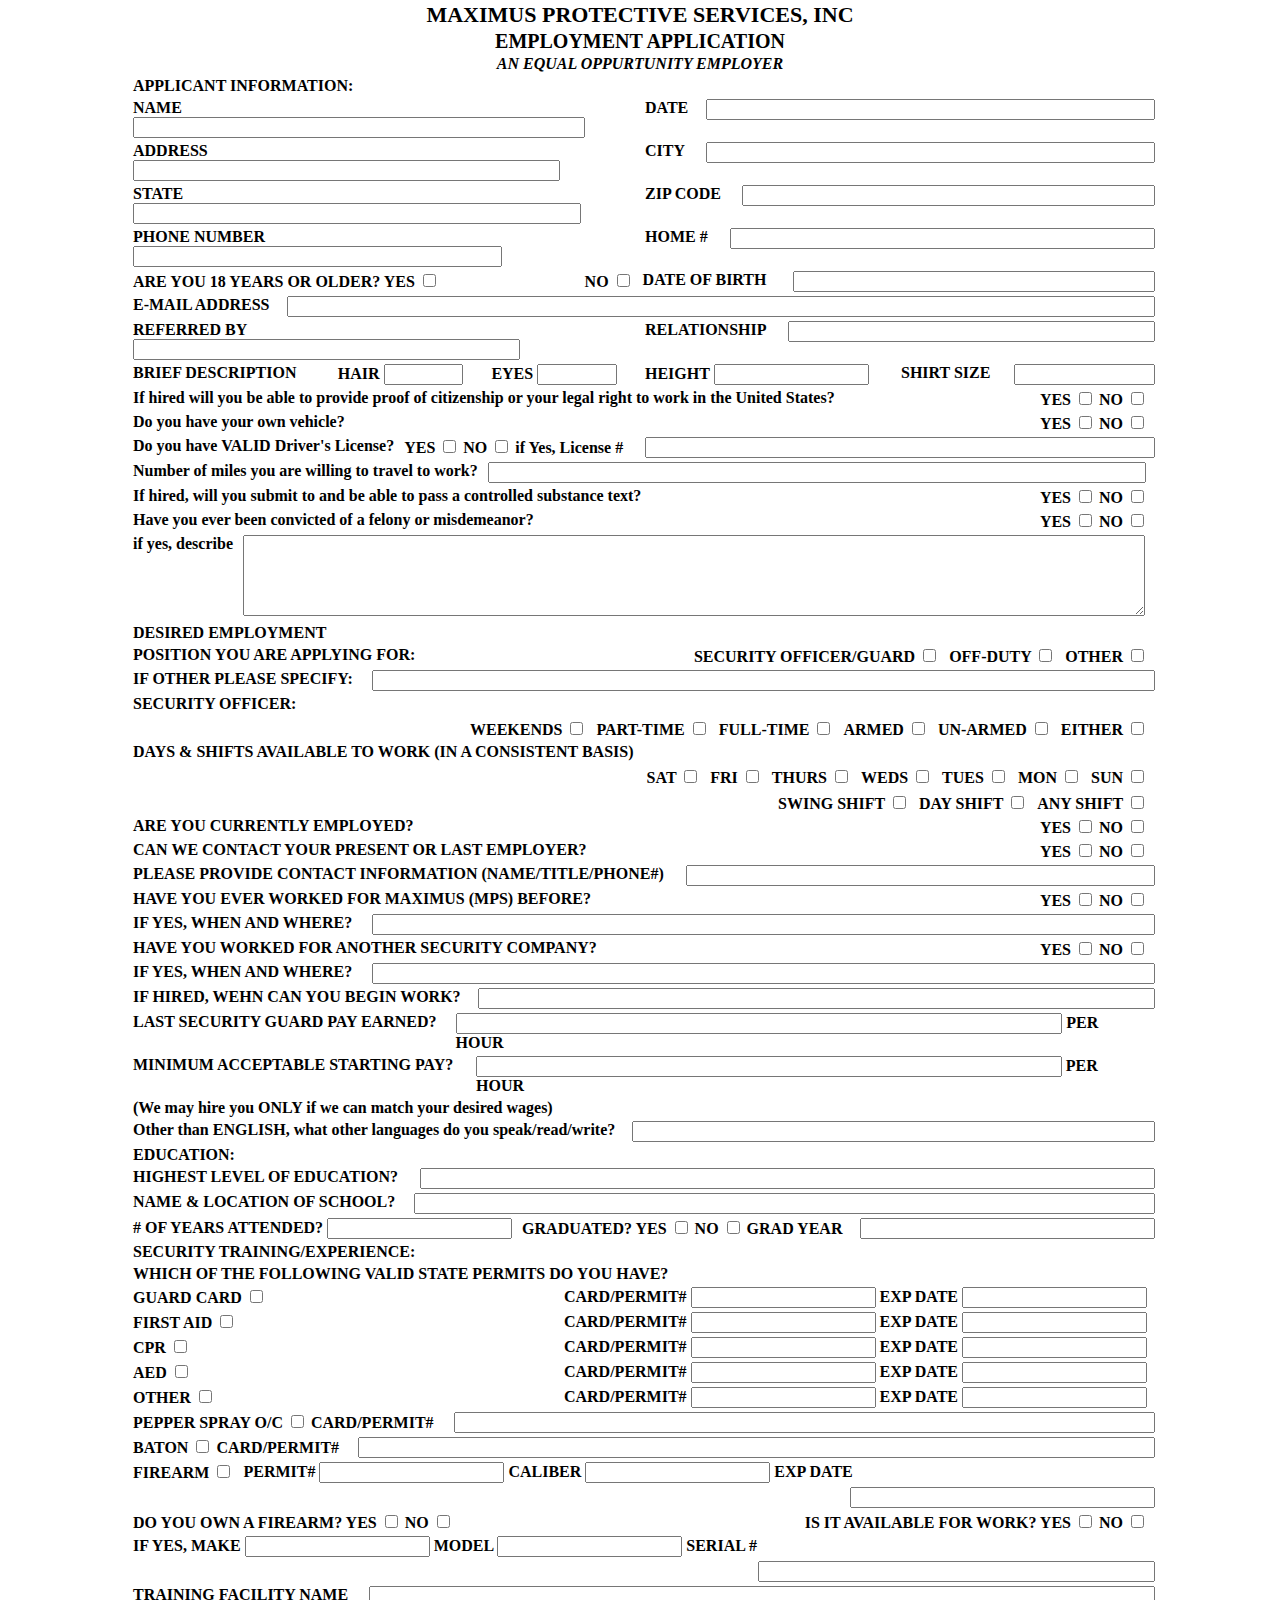
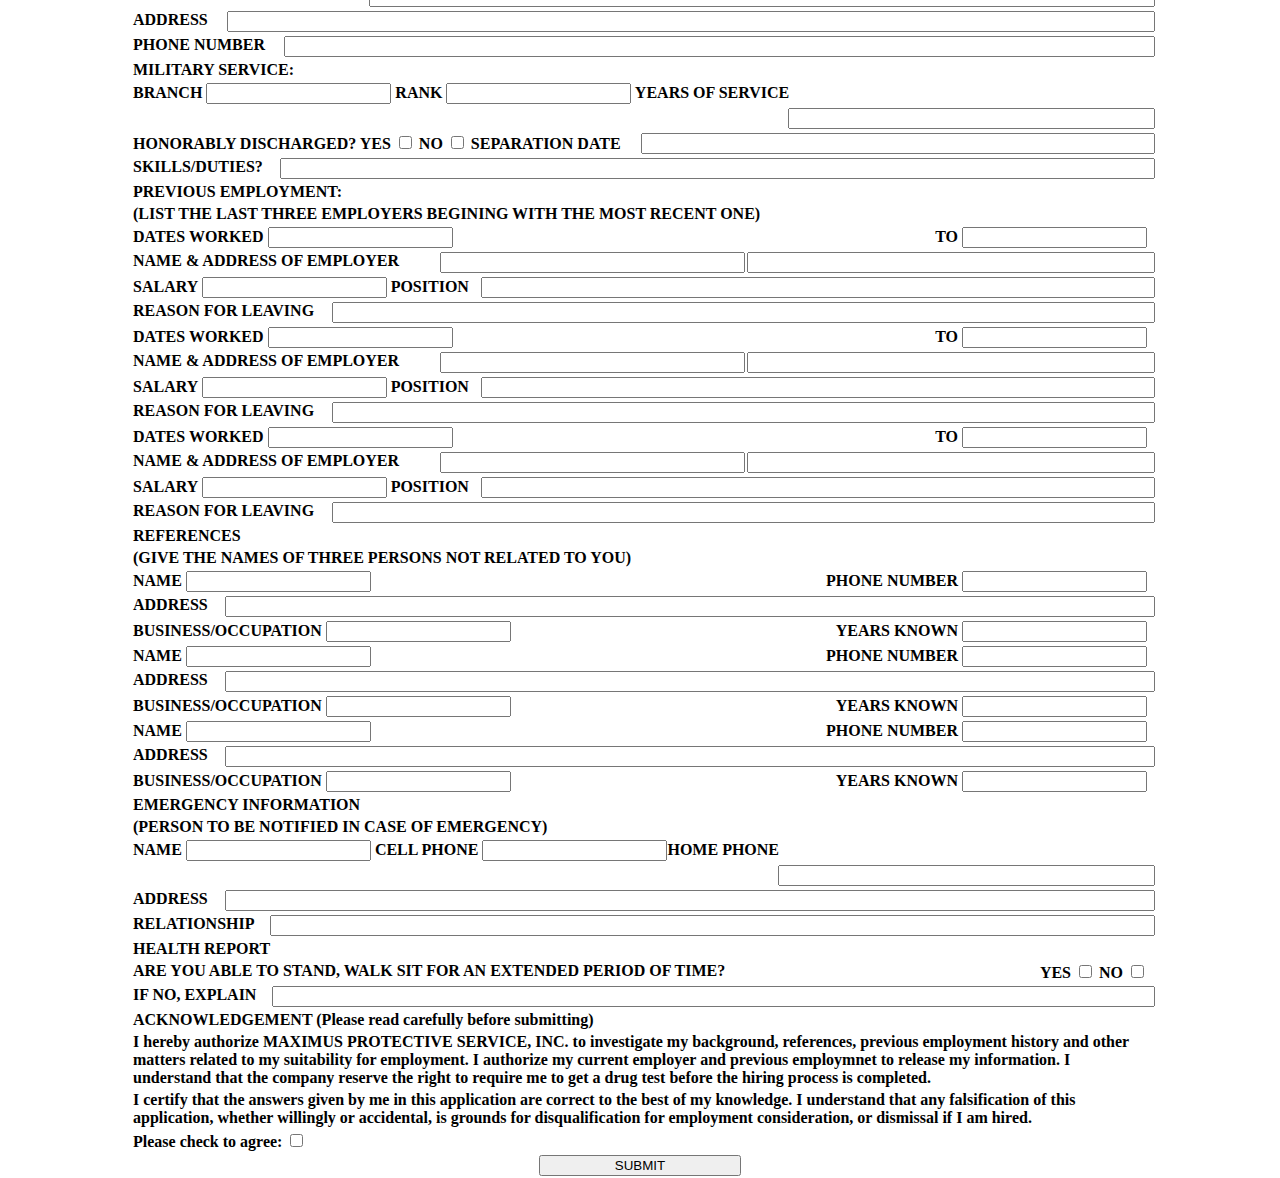
<file: security-guard-application.html>
<!DOCTYPE html>
<html>
<head>
	<title>Maximus Protective Services, INC Employment Application</title>
	<meta charset="UTF-8">
 	<meta name="description" content="Maximus Protective Services, INC Employment Application">
  	<meta name="author" content="Ghayoor Badshah">
  	<meta name="viewport" content="width=device-width, initial-scale=1.0">
<style>
body{width:1024px;margin:auto;}
#wrapper{width:100%;}
div{float:left;}
p{margin:2px 5px 2px 5px;}
/input[type="text"], input[type="date"], input[type="number"]{border-top:0; border-left:0;border-right:0;}
</style>
</head>
<body>
	<div id = "wrapper">
		<div style = "width: 100%;">
			<p style = "font-weight:bold;text-align:center;font-size:22px;">MAXIMUS PROTECTIVE SERVICES, INC</p>
			<p style = "font-weight:bold;text-align:center;font-size:20px;">EMPLOYMENT APPLICATION</p>
			<p style = "font-weight:bold;font-style:italic;text-align:center;">AN EQUAL OPPURTUNITY EMPLOYER</p>
		</div>
		<div style = "width:100%;">
			<p style = "font-weight:bold;">APPLICANT INFORMATION:</p>
			<div style = "width:50%;">
				<p style = "font-weight:bold">NAME <input id = "name-one" style = "width:88.5%;" type = "text"></input></p>
			</div>
			<div>
				<p style = "font-weight:bold">DATE</p>
			</div>
			<div style = "float:right;width:44%;">
				<p style = "font-weight:bold"><input id =  "date-one" style = "width:100%;" type = "text"></input></p>
			</div>
		</div>
		<div style = "width:100%;">
			<div style = "width:50%;">
				<p style = "font-weight:bold">ADDRESS <input id =  "address-one" style = "width:83.5%;" type = "text"></input></p>
			</div>
			<div>
				<p style = "font-weight:bold">CITY</p>
			</div>
			<div style = "width:44%;float:right;">
				<p style = "font-weight:bold"><input id =  "city-one" style = "width:100%;" type = "text"></input></p>
			</div>
		</div>
		<div style = "width:100%;">
			<div style = "width:50%;">
				<p style = "font-weight:bold">STATE <input id =  "state-one" style = "width:87.7%;" type = "text"></input></p>
			</div>
			<div>
				<p style = "font-weight:bold">ZIP CODE</p>
			</div>
			<div style = "width:40.5%;float:right;">
				<p style = "font-weight:bold"><input id =  "zipCode-one" style = "width:100%;" type = "number"></input></p>
			</div>
		</div>
		<div style = "width:100%;">
			<div style = "width:50%;">
				<p style = "font-weight:bold">PHONE NUMBER <input id =  "phone-one" style = "width:72%;" type = "text"></input></p>
			</div>
			<div>
				<p style = "font-weight:bold">HOME #</p>
			</div>
			<div style = "width:41.7%;float:right;">
				<p style = "font-weight:bold"><input id =  "homePhone-one" style = "width:100%;" type = "text"></input></p>
			</div>
		</div>
		<div style = "width:100%;">
			<div style = "width:44.1%;">
				<p style = "font-weight:bold">ARE YOU 18 YEARS OR OLDER? YES <input id =  "18yearOld-one" type = "checkbox"></input></p>
			</div>
			<div>
				<p style = "font-weight:bold">NO <input id =  "no18year-one" type = "checkbox"></input></p>
			</div>
			<div>
				<p style = "font-weight:bold">DATE OF BIRTH </input></p>
			</div>
			<div style = "width:35.5%;float:right;">
				<p style = "font-weight:bold"><input id =  "DOB-one" style = "width:100%;" type = "text"></input></p>
			</div>
		</div>
		<div style = "width:100%;">
			<div>
				<p style = "font-weight:bold">E-MAIL ADDRESS</input></p>
			</div>
			<div style = "width:85%;float:right;">
				<p style = "font-weight:bold"><input id =  "email-one" style = "width:100%;" type = "text"></input></p>
			</div>
		</div>	
		<div style = "width:100%;">
			<div style = "width:50%;">
				<p style = "font-weight:bold">REFERRED BY <input id =  "reference-one" style = "width:75.5%;" type = "text"></input></p>
			</div>
			<div>
				<p style = "font-weight:bold">RELATIONSHIP</p>
			</div>
			<div style = "width:36%;float:right;">
				<p style = "font-weight:bold"><input id =  "relationship-one" style = "width:100%;" type = "text"></input></p>
			</div>
		</div>
		<div style = "width:100%;">
			<div style = "width:20%;">
				<p style = "font-weight:bold;">BRIEF DESCRIPTION</p>
			</div>
			<div style = "width:15%;">
				<p style = "font-weight:bold;">HAIR <input id =  "hair-one" style = "width:50%;" type = "text"></input></p>
			</div>
			<div style = "width:15%;">
				<p style = "font-weight:bold;">EYES <input id =  "eyes-one" style = "width:50%;" type = "text"></input></p>
			</div>
			<div style = "width:25%;">
				<p style = "font-weight:bold;">HEIGHT <input id =  "height-one" style = "width:60%;" type = "text"></input></p>
			</div>
			<div>
				<p style = "font-weight:bold;">SHIRT SIZE</p>
			</div>
			<div style = "width:14%;float:right;">
				<p style = "font-weight:bold;"><input id =  "shirtSize-one" style = "width:100%;" type = "number"></input></p>
			</div>
		</div><p></p>	
		<div style = "width:100%;">
			<div>
				<p style = "font-weight:bold;">If hired will you be able to provide proof of citizenship or your legal right to work in the United States?</p>
			</div>
			<div style = "float:right">
				<p style = "font-weight:bold;"> YES <input id =  "YesworkRight-one" type = "checkbox"></input> NO <input id =  "noWorkRight" type = "checkbox"></input></p>
			</div>
		</div>
		<div style = "width:100%;">
			<div>
				<p style = "font-weight:bold;">Do you have your own vehicle?</p>
			</div>
			<div style ="float:right;">
				<p style = "font-weight:bold;"> YES <input id =  "vehicleYes-one" type = "checkbox"></input> NO <input id =  "vehicleNo-one" type = "checkbox"></input></p>
			</div>
		</div>
		<div style = "width:100%;">
			<div>
				<p style = "font-weight:bold;">Do you have VALID Driver&#39s License?</p>
			</div>
			<div>
				<p style = "font-weight:bold;"> YES <input id =  "driverLicYes" type = "checkbox"></input> NO <input id =  "driverLicNo" type = "checkbox"></input> if Yes, License #</p>
			</div>
			<div style ="width:50%;float:right;">
				<p style = "font-weight:bold;"><input style = "width:100%;" id = "descriptionForYes" type = "text"></input></p>
			</div>
		</div>
		<div style = "width:100%;">
			<div>
				<p style = "font-weight:bold;">Number of miles you are willing to travel to work?</p>
			</div>
			<div style = "width:64.5%;flaot:right;">
				<p style = "font-weight:bold;"><input style = "width:100%;" id =  "travelNoOfMiles" type = "number"></input></p>
			</div>
		</div>
		<div style = "width:100%;">
			<div>
				<p style = "font-weight:bold;">If hired, will you submit to and be able to pass a controlled substance text?</p>
			</div>
			<div style = "float:right;">
				<p style = "font-weight:bold;"> YES <input id =  "YesSubtanceTest" type = "checkbox"></input> NO <input id =  "NoSubstanceTest" type = "checkbox"></input></p>
			</div>
		</div>
		<div style = "width:100%;">
			<div>
				<p style = "font-weight:bold;">Have you ever been convicted of a felony or misdemeanor?</p>
			</div>
			<div style = "float:right;">
				<p style = "font-weight:bold;"> YES <input id =  "YesCrime" type = "checkbox"></input> NO <input id =  "NoCrime" type = "checkbox"></input></p>
			</div>
		</div>
		<div style = "width:100%;">
			<div>
				<p style = "font-weight:bold;">if yes, describe</p>
			</div>
			<div style = "width:88.5%;">
				<p style = "font-weight:bold;"><textarea style = "width:100%;" id =  "crimeDescription" rows = "5" cols = "100"></textarea></p>
			</div>
		</div><p></p>
		<div style = "width:100%;">
			<div>
				<p style = "font-weight:bold;">DESIRED EMPLOYMENT</p>
			</div>
		</div>
		<div style = "width:100%;">
			<div>
				<p style = "font-weight:bold;">POSITION YOU ARE APPLYING FOR:</p>
			</div>
			<div style = "float:right;">
				<p style = "font-weight:bold;"> OTHER <input id =  "securityGuard" type = "checkbox"></input></p>
			</div>
			<div style = "float:right;">
				<p style = "font-weight:bold;">OFF-DUTY <input id =  "OffDutyOfficer" type = "checkbox"></input></p>
			</div>
			<div style = "float:right;">
				<p style = "font-weight:bold;">SECURITY OFFICER/GUARD  <input id =  "othersOfficer" type = "checkbox"></input></p>
			</div>
		</div>
		<div style = "width:100%;">
			<div>
				<p style = "font-weight:bold;">IF OTHER PLEASE SPECIFY:</p>
			</div>
			<div style = "width:76.7%;float:right;">
				<p style = "font-weight:bold;"><input id =  "DescribeOtherOfficer" style = "width:100%;"type = "text"></input></p>
			</div>
		</div>
		<div style = "width:100%;">
			<div>
				<p style = "font-weight:bold;">SECURITY OFFICER:</p>
			</div>
		</div>
		<div style = "width:100%;">
			<ul style = "margin-top:2px;">
				<div style = "float:right;">
					<p style = "font-weight:bold;">EITHER <input id =  "EiherOfficer" type = "checkbox"></input></p>
				</div>
				<div style = "float:right;">
					<p style = "font-weight:bold;">UN-ARMED <input id =  "unarmed" type = "checkbox"></input></p>
				</div>
				<div style = "float:right;">
					<p style = "font-weight:bold;">ARMED <input id =  "armed" type = "checkbox"></input></p>
				</div>
				<div style = "float:right;">
					<p style = "font-weight:bold;">FULL-TIME <input id =  "fullTime" type = "checkbox"></input></p>
				</div>
				<div style = "float:right;">
					<p style = "font-weight:bold;">PART-TIME <input id =  "partTime" type = "checkbox"></input></p>
				</div>
				<div style = "float:right;">
					<p style = "font-weight:bold;">WEEKENDS <input id =  "weekend" type = "checkbox"></input></p>
				</div>
			</ul>
		</div>
		<div style = "width:100%;">
			<div>
				<p style = "font-weight:bold;">DAYS & SHIFTS AVAILABLE TO WORK (IN A CONSISTENT BASIS)</p>
			</div>
		</div>
		<div style = "width:100%;">
			<ul style = "margin-top:2px;">
				<div style = "float:right;">
					<p style = "font-weight:bold;">SUN <input id =  "sun" type = "checkbox"></input></p>
				</div>
				<div style = "float:right;">
					<p style = "font-weight:bold;">MON <input id =  "mon" type = "checkbox"></input></p>
				</div>
				<div style = "float:right;">
					<p style = "font-weight:bold;">TUES <input id =  "tues" type = "checkbox"></input></p>
				</div>
				<div style = "float:right;">
					<p style = "font-weight:bold;">WEDS <input id =  "weds" type = "checkbox"></input></p>
				</div>
				<div style = "float:right;">
					<p style = "font-weight:bold;">THURS <input id =  "thurs" type = "checkbox"></input></p>
				</div>
				<div style = "float:right;">
					<p style = "font-weight:bold;">FRI <input id =  "fri" type = "checkbox"></input></p>
				</div>
				<div style = "float:right;">
					<p style = "font-weight:bold;">SAT <input id =  "sat" type = "checkbox"></input></p>
				</div>
			</ul>
		</div>
		<div style = "width:100%;">
			<ul style = "margin-top:2px;">
				<div style = "float:right;">
					<p style = "font-weight:bold;">ANY SHIFT <input id =  "anyShift" type = "checkbox"></input></p>
				</div>
				<div style = "float:right;">
					<p style = "font-weight:bold;">DAY SHIFT <input id =  "dayShift" type = "checkbox"></input></p>
				</div>
				<div style = "float:right;">
					<p style = "font-weight:bold;">SWING SHIFT <input id =  "swingShift" type = "checkbox"></input></p>
				</div>
			</ul>
		</div>
		<div style = "width:100%;">
			<div>
				<p style = "font-weight:bold;">ARE YOU CURRENTLY EMPLOYED?</p>
			</div>
			<div style = "float:right;">
				<p style = "font-weight:bold;"> YES <input id =  "yesCurrentlyEmployed" type = "checkbox"></input> NO <input id =  "noCurrentlyEmployed" type = "checkbox"></input></p>
			</div>
		</div>
		<div style = "width:100%;">
			<div>
				<p style = "font-weight:bold;">CAN WE CONTACT YOUR PRESENT OR LAST EMPLOYER?</p>
			</div>
			<div style = "float:right;">
				<p style = "font-weight:bold;"> YES <input id =  "yesContact" type = "checkbox"></input> NO <input id =  "noContact" type = "checkbox"></input></p>
			</div>
		</div>
		<div style = "width:100%;">
			<div>
				<p style = "font-weight:bold;">PLEASE PROVIDE CONTACT INFORMATION (NAME/TITLE/PHONE#)</p>
			</div>
			<div style = "width: 46%;float:right;">
				<p style = "font-weight:bold;"><input id =  "employeeContactDetail" style = "width: 100%;" type = "text"></input></p>
			</div>
		</div>
		<div style = "width:100%;">
			<div>
				<p style = "font-weight:bold;">HAVE YOU EVER WORKED FOR MAXIMUS (MPS) BEFORE?</p>
			</div>
			<div style = "float:right;">
				<p style = "font-weight:bold;">YES <input id =  "yesForMaximus" type = "checkbox"></input> NO <input id =  "noForMaximus" type = "checkbox"></input></p>
			</div>
		</div>
		<div style = "width:100%;">
			<div>
				<p style = "font-weight:bold;">IF YES, WHEN AND WHERE?</p>
			</div>
			<div style = "width:76.7%;float:right;">
				<p style = "font-weight:bold;"><input id =  "yesDescription" style = "width:100%;" type = "text"></input></p>
			</div>
		</div>
		<div style = "width:100%;">
			<div>
				<p style = "font-weight:bold;">HAVE YOU WORKED FOR ANOTHER SECURITY COMPANY?</p>
			</div>
			<div style = "float:right;">
				<p style = "font-weight:bold;"> YES <input id =  "yesWorkAnother" type = "checkbox"></input> NO <input id =  "noWorkAnother" type = "checkbox"></input></p>
			</div>
		</div>
		<div style = "width:100%;">
			<div>
				<p style = "font-weight:bold;">IF YES, WHEN AND WHERE?</p>
			</div>
			<div style = "width:76.7%;float:right;">
				<p style = "font-weight:bold;"><input id =  "yesDescriptionForAnother" style = "width:100%;" type = "text"></input></p>
			</div>
		</div>
		<div style = "width:100%;">
			<div>
				<p style = "font-weight:bold;">IF HIRED, WEHN CAN YOU BEGIN WORK?</p>
			</div>
			<div style = "width:66.3%;float:right;">
				<p style = "font-weight:bold;"><input id =  "startWork" style = "width:100%;" type = "text"></input></p>
			</div>
		</div>
		<div style = "width:100%;">
			<div>
				<p style = "font-weight:bold;">LAST SECURITY GUARD PAY EARNED?</p>
			</div>
			<div style = "width:68.5%;float:right;">
				<p style = "font-weight:bold;"><input style = "width:86.6%;" id =  "lastPayRate" type = "number"></input> PER HOUR</p>
			</div>
		</div>
		<div style = "width:100%;">
			<div>
				<p style = "font-weight:bold;">MINIMUM ACCEPTABLE STARTING PAY?</p>
			</div>
			<div style = "width:66.5%;float:right;">
				<p style = "font-weight:bold;"><input style = "width:86.1%;" id =  "minAcceptableRate" type = "number"></input> PER HOUR</p>
			</div>
		</div>
		<div style = "width:100%;">
			<div>
				<p style = "font-weight:bold;">(We may hire you ONLY if we can match your desired wages)</p>
			</div>
		</div>
		<div style = "width:100%;">
			<div>
				<p style = "font-weight:bold;">Other than ENGLISH, what other languages do you speak/read/write?</p>
			</div>
			<div style = "width:51.3%;float:right;">
				<p style = "font-weight:bold;"><input style = "width:100%;" id =  "languageProfeciency" type = "text"></input></p>
			</div>
		</div>
		<div style = "width:100%;">
			<div>
				<p style = "font-weight:bold;">EDUCATION:</p>
			</div>
		</div>
		<div style = "width:100%;">
			<div>
				<p style = "font-weight:bold;">HIGHEST LEVEL OF EDUCATION?</p>
			</div>
			<div style = "width:72%;float:right;">
				<p style = "font-weight:bold;"><input style = "width:100%;" id =  "education" type = "text"></input></p>
			</div>
		</div>
		<div style = "width:100%;">
			<div>
				<p style = "font-weight:bold;">NAME & LOCATION OF SCHOOL?</p>
			</div>
			<div style = "width:72.6%;float:right;">
				<p style = "font-weight:bold;"><input style = "width:100%;" id =  "schoolLocation" type = "text"></input></p>
			</div>
		</div>
		<div style = "width:100%;">
			<div>
				<p style = "font-weight:bold;"># OF YEARS ATTENDED? <input id =  "educationDuration" type = "text"></input></p>
			</div>
			<div>
				<p style = "font-weight:bold;">GRADUATED? YES <input id = "yesGraduated" type = "checkbox"></input> NO <input id = "noGraduated" type = "checkbox"></input> GRAD YEAR</p>
			</div>
			<div style = "float:right;width:29%;">
				<p style = "font-weight:bold;"><input style = "width:100%;" id = "yearGraduated" type = "number"></input></p>
			</div>
		</div>
		<div style = "width:100%;">
			<div style = "width:100%;">
				<p style = "font-weight:bold;">SECURITY TRAINING/EXPERIENCE:</p>
			</div>
		</div>
		<div style = "width:100%;">
			<div style = "width:100%;">
				<p style = "font-weight:bold;">WHICH OF THE FOLLOWING VALID STATE PERMITS DO YOU HAVE?</p>
			</div>
		</div>		
		<div style = "width:100%;">
			<div>
				<p style = "font-weight:bold;">GUARD CARD <input id =  "cardCardPermit" type = "checkbox"></p>
			</div>
			<div style = "float:right;">
				<p style = "font-weight:bold;"> CARD/PERMIT# <input id =  "cardCardPermit#" type = "text"></input> EXP DATE <input id =  "cardCardPermitExp" type = "text"></input></p>
			</div>
		</div>
		<div style = "width:100%;">
			<div>
				<p style = "font-weight:bold;">FIRST AID <input id =  "firstAidPermit" type = "checkbox"></input></p>
			</div>
			<div style = "float:right;">
				<p style = "font-weight:bold;"> CARD/PERMIT# <input id =  "firstAidPermit#" type = "text"></input> EXP DATE <input id =  "firstAidPermitExp" type = "text"></input></p>
			</div>
		</div>
		<div style = "width:100%;">
			<div>
				<p style = "font-weight:bold;">CPR <input id =  "CPRPermit" type = "checkbox"></input></p>
			</div>
			<div style = "float:right;">
				<p style = "font-weight:bold;"> CARD/PERMIT# <input id =  "CPRPermit#" type = "text"></input> EXP DATE <input id =  "CPRPermitExp" type = "text"></input></p>
			</div>
		</div>
		<div style = "width:100%;">
			<div>
				<p style = "font-weight:bold;">AED <input id =  "AEDPermit" type = "checkbox"></input></p>
			</div>
			<div style = "float:right;">
				<p style = "font-weight:bold;"> CARD/PERMIT# <input id =  "AEDPermit#" type = "text"></input> EXP DATE <input id =  "AEDPermitExp" type = "text"></input></p>
			</div>
		</div>
		<div style = "width:100%;">
			<div>
				<p style = "font-weight:bold;">OTHER <input id =  "OtherPermit" type = "checkbox"></input></p>
			</div>
			<div style = "float:right;">
				<p style = "font-weight:bold;"> CARD/PERMIT# <input id =  "OtherPermit#" type = "text"></input> EXP DATE <input id =  "OtherPermitExp" type = "text"></input></p>
			</div>
		</div>
		<div style = "width:100%;">
			<div>
				<p style = "font-weight:bold;">PEPPER SPRAY O/C <input id =  "PepperSpary" type = "checkbox"></input> CARD/PERMIT# </p>
			</div>
			<div style = "width:68.7%;float:right;">
				<p style = "font-weight:bold;"><input style = "width:100%;" id =  "PepperSpary#" type = "text"></p>
			</div>
		</div>
		<div style = "width:100%;">
			<div>
				<p style = "font-weight:bold;">BATON <input id =  "baton" type = "checkbox"></input> CARD/PERMIT# </p>
			</div>
			<div style = "width:78%;float:right;">
				<p style = "font-weight:bold;"><input style = "width:100%;" id =  "baton#" type = "text"></p>
			</div>
		</div>
		<div style = "width:100%;">
			<div>
				<p style = "font-weight:bold;">FIREARM <input id =  "firArm" type = "checkbox"></input></p>
			</div>
			<div>
				<p style = "font-weight:bold;"> PERMIT# <input id =  "firArm#" type = "text"> CALIBER <input id =  "firArmCaliber" type = "text"></input> EXP DATE</p>
			</div>
			<div style = "float:right;width:30%;">
				<p style = "font-weight:bold;"><input style = "width:100%;" id =  "firArmExp" type = "text"></input></p>
			</div>
		</div>
		<div style = "width:100%;">
			<div>
				<p style = "font-weight:bold;">DO YOU OWN A FIREARM? YES <input id =  "yesToFireArm" type = "checkbox"></input> NO <input id =  "noTofireArm" type = "checkbox"></input></p>
			</div>
			<div style = "float:right;">
				<p style = "font-weight:bold;">IS IT AVAILABLE FOR WORK? YES <input id = "yesFireArmAvailable" type = "checkbox"></input> NO <input id = "noFireArmAvailable" type = "checkbox"></input></p>
			</div>
		</div>
		<div style = "width:100%;">
			<div>
				<p style = "font-weight:bold;">IF YES, MAKE <input id =  "fireArmMake" type = "text"></input> MODEL <input id =  "fireArmModel" type = "text"></input> SERIAL # </p>
			</div>
			<div style = "width:39%;float:right;">
				<p style = "font-weight:bold;"><input style = "width:100%;" id =  "firArmSerial#" type = "text"></input></p>
			</div>
		</div>
		<div style = "width:100%;">
			<div>
				<p style = "font-weight:bold;">TRAINING FACILITY NAME</p>
			</div>
			<div style = "width:77%;float:right;">
				<p style = "font-weight:bold;"><input id =  "firArmTrainingFacility" style = "width: 100%;" type = "text"></input></p>
			</div>
		</div>
		<div style = "width:100%;">
			<div>
				<p style = "font-weight:bold;">ADDRESS</p>
			</div>
			<div style = "width:90.8%;float:right;">
				<p style = "font-weight:bold;"><input id =  "firArmFacilityAddress" style = "width: 100%;" type = "text"></input></p>
			</div>
		</div>
		<div style = "width:100%;">
			<div>
				<p style = "font-weight:bold;">PHONE NUMBER</p>
			</div>
			<div style = "width:85.3%;float:right;">
				<p style = "font-weight:bold;"><input id =  "firArmFacilityPhone#" style = "width: 100%;" type = "text"></input></p>
			</div>
		</div>
		<div style = "width:100%;">
			<div>
				<p style = "font-weight:bold;">MILITARY SERVICE:</p>
			</div>
		</div>
		<div style = "width:100%;">
			<div>
				<p style = "font-weight:bold;">BRANCH <input id =  "militaryBranch" type = "text"></input> RANK <input id =  "militaryRank" type = "text"></input> YEARS OF SERVICE</p>
			</div>
			<div style = "width:36%;float:right;">
				<p style = "font-weight:bold;"><input style = "width:100%;" id =  "militaryServiceDuration" type = "text"></input></p>
			</div>
		</div>
		<div style = "width:100%;">
			<div>
				<p style = "font-weight:bold;">HONORABLY DISCHARGED? YES <input id =  "militaryHonDischarge" type = "checkbox"></input> NO <input id =  "militaryNoDischarge" type = "checkbox"></input> SEPARATION DATE</p>
			</div>
			<div style = "width:50.4%;float:right;">
				<p style = "font-weight:bold;"><input style = "width:100%;" id =  "militarySeparationDate" type = "text"></input></p>
			</div>
		</div>
		<div style = "width:100%;">
			<div>
				<p style = "font-weight:bold;">SKILLS/DUTIES?</p>
			</div>
			<div style = "width:85.6%;float:right;">
				<p style = "font-weight:bold;"><input id =  "militarySkills" style = "width:100%;" type = "text"></input></p>
			</div>
		</div>
		<div style = "width:100%;">
			<div style = "width:100%;">
				<p style = "font-weight:bold;">PREVIOUS EMPLOYMENT:</p>
			</div>
		</div>
		<div style = "width:100%;">
			<div style = "width:100%;">
				<p style = "font-weight:bold;">(LIST THE LAST THREE EMPLOYERS BEGINING WITH THE MOST RECENT ONE)</p>
			</div>
		</div>
		<div style = "width:100%;">
			<div>
				<p style = "font-weight:bold;">DATES WORKED <input id =  "dateStart-one" type = "text"></input></p>
			</div>
			<div style = "float:right;">
				<p style = "font-weight:bold;"> TO <input id =  "dateTo-one" type = "text"></input></p>
			</div>
		</div>
		<div style = "width:100%;">
			<div>
				<p style = "font-weight:bold;">NAME & ADDRESS OF EMPLOYER</p>
			</div>
			<div style = "width:40%;float:right;">
				<p style = "font-weight:bold;"><input id =  "employeeAddress-one" style = "width:100%;" type = "text"></input></p>
			</div>
			<div style = "width:30%; float:right;">
				<p style = "font-weight:bold;"><input id =  "employeeName-one" style = "width:100%;" type = "text"></input></p>
			</div>
		</div>
		<div style = "width:100%;">
			<div>
				<p style = "font-weight:bold;">SALARY <input id =  "salary-one" type = "text"></input> POSITION </p>
			</div>
			<div style = "width:66%;float:right;">
				<p style = "font-weight:bold;"><input id =  "position-one" style = "width:100%;" type = "text"></input></p>
			</div>
		</div>
		<div style = "width:100%;">
			<div>
				<p style = "font-weight:bold;">REASON FOR LEAVING</p>
			</div>
			<div style = "width:80.6%;float:right;">
				<p style = "font-weight:bold;"><input id =  "reasonForLeaving-one" style = "width:100%" type = "text"></input></p>
			</div>
		</div>
		<div style = "width:100%;">
			<div>
				<p style = "font-weight:bold;">DATES WORKED <input id =  "dateStart-two" type = "text"></input></p>
			</div>
			<div style = "float:right;">
				<p style = "font-weight:bold;"> TO <input id =  "dateTo-two"type = "text"></input></p>
			</div>
		</div>
		<div style = "width:100%;">
			<div>
				<p style = "font-weight:bold;">NAME & ADDRESS OF EMPLOYER</p>
			</div>
			<div style = "float:right;width:40%;">
				<p style = "font-weight:bold;"><input id =  "employeeAddress-two" style = "width:100%;" type = "text"></input></p>
			</div>
			<div style = "float:right;width:30%;">
				<p style = "font-weight:bold;"><input id =  "employeeName-two" style = "width:100%;" type = "text"></input></p>
			</div>
		</div>
		<div style = "width:100%;">
			<div>
				<p style = "font-weight:bold;">SALARY <input id =  "salary-two" type = "text"></input> POSITION </p>
			</div>
			<div style = "width: 66%;float:right;">
				<p style = "font-weight:bold;"><input id =  "position-two" style = "width:100%;" type = "text"></input></p>
			</div>
		</div>
		<div style = "width:100%;">
			<div>
				<p style = "font-weight:bold;">REASON FOR LEAVING</p>
			</div>
			<div style = "width:80.6%;float:right;">
				<p style = "font-weight:bold;"><input id =  "reasonForLeaving-two" style = "width:100%" type = "text"></input></p>
			</div>
		</div>
		<div style = "width:100%;">
			<div>
				<p style = "font-weight:bold;">DATES WORKED <input id =  "dateStart-three" type = "text"></input></p>
			</div>
			<div style = "float:right;">
				<p style = "font-weight:bold;"> TO <input id =  "dateTo-three" type = "text"></input></p>
			</div>
		</div>
		<div style = "width:100%;">
			<div>
				<p style = "font-weight:bold;">NAME & ADDRESS OF EMPLOYER</p>
			</div>
			<div style = "width:40%;float:right">
				<p style = "font-weight:bold;"><input id =  "employeeAddress-three" style = "width:100%;" type = "text"></input></p>
			</div>
			<div style = "width:30%;float:right"">
				<p style = "font-weight:bold;"><input id =  "employeeName-three" style = "width:100%;" type = "text"></input></p>
			</div>
		</div>
		<div style = "width:100%;">
			<div>
				<p style = "font-weight:bold;">SALARY <input id =  "salary-three" type = "text"></input> POSITION</p>
			</div>
			<div style = "width: 66%;float:right;">
				<p style = "font-weight:bold;"><input id =  "position-three" style = "width:100%;" type = "text"></input></p>
			</div>
		</div>
		<div style = "width:100%;">
			<div>
				<p style = "font-weight:bold;">REASON FOR LEAVING</p>
			</div>
			<div style = "width:80.6%;float:right;">
				<p style = "font-weight:bold;"><input id =  "reasonForLeaving-three" style = "width:100%" type = "text"></input></p>
			</div>
		</div>
		<div style = "width:100%;">
			<div>
				<p style = "font-weight:bold;">REFERENCES</p>
			</div>
		</div>
		<div style = "width:100%;">
			<div>
				<p style = "font-weight:bold;">(GIVE THE NAMES OF THREE PERSONS NOT RELATED TO YOU)</p>
			</div>
		</div>
		<div style = "width:100%;">
			<div>
				<p style = "font-weight:bold;">NAME <input id =  "referenceName-one" type = "text"></input></p>
			</div>
			<div style = "float:right;">
				<p style = "font-weight:bold;">PHONE NUMBER <input id =  "referencePhone#-one"type = "text"></input></p>
			</div>
		</div>
		<div style = "width:100%;">
			<div>
				<p style = "font-weight:bold;">ADDRESS </p>
			</div>
			<div style = "width:91%;float:right;">
				<p style = "font-weight:bold;"><input id =  "referenceAddress-one" style = "width: 100%;" type = "text"></input></p>
			</div>
		</div>
		<div style = "width:100%;">
			<div>
				<p style = "font-weight:bold;">BUSINESS/OCCUPATION <input id =  "referenceOccupation-one" type = "text"></input></p>
			</div>
			<div style = "float:right;">
				<p style = "font-weight:bold;">YEARS KNOWN <input id =  "referenceKnown-one" type = "number"></input></p>
			</div>
		</div>
		<div style = "width:100%;">
			<div>
				<p style = "font-weight:bold;">NAME <input id =  "referenceName-two" type = "text"></input></p>
			</div>
			<div style = "float:right;">
				<p style = "font-weight:bold;">PHONE NUMBER <input id =  "referencePhone#-two"type = "text"></input></p>
			</div>
		</div>
		<div style = "width:100%;">
			<div>
				<p style = "font-weight:bold;">ADDRESS</p>
			</div>
			<div style = "width:91%;float:right;">
				<p style = "font-weight:bold;"><input id =  "referenceAddress-two" style = "width: 100%;" type = "text"></input></p>
			</div>
		</div>
		<div style = "width:100%;">
			<div>
				<p style = "font-weight:bold;">BUSINESS/OCCUPATION <input id =  "referenceOccupation-two"type = "text"></input></p>
			</div>
			<div style = "float:right;">
				<p style = "font-weight:bold;">YEARS KNOWN <input id =  "referenceKnown-two"type = "number"></input></p>
			</div>
		</div>
		<div style = "width:100%;">
			<div>
				<p style = "font-weight:bold;">NAME <input id =  "referenceName-three" type = "text"></input></p>
			</div>
			<div style = "float:right;">
				<p style = "font-weight:bold;">PHONE NUMBER <input id =  "referencePhone#-three" type = "text"></input></p>
			</div>
		</div>
		<div style = "width:100%;">
			<div>
				<p style = "font-weight:bold;">ADDRESS</p>
			</div>
			<div style = "width:91%;float:right;">
				<p style = "font-weight:bold;"><input id =  "referenceAddress-three" style = "width: 100%;" type = "text"></input></p>
			</div>
		</div>
		<div style = "width:100%;">
			<div>
				<p style = "font-weight:bold;">BUSINESS/OCCUPATION <input id =  "referenceOccupation-three" type = "text"></input></p>
			</div>
			<div style = "float:right;">
				<p style = "font-weight:bold;">YEARS KNOWN <input id =  "referenceKnown-three" type = "number"></input></p>
			</div>
		</div>
		<div style = "width:100%;">
			<div>
				<p style = "font-weight:bold;">EMERGENCY INFORMATION</p>
			</div>
		</div>
		<div style = "width:100%;">
			<div>
				<p style = "font-weight:bold;">(PERSON TO BE NOTIFIED IN CASE OF EMERGENCY)</p>
			</div>
		</div>
		<div style = "width:100%;">
			<div>
				<p style = "font-weight:bold;">NAME <input id =  "emergencyContactName" type = "text"></input> CELL PHONE <input id =  "emergencyContactCell" type = "text"></input>HOME PHONE</p>
			</div>
			<div style = "width:37%;float:right;">
				<p style = "font-weight:bold;"><input style = "width:100%;" id =  "emergencyContactPhone#" type = "text"></input></p>
			</div>
		</div>
		<div style = "width:100%;">
			<div>
				<p style = "font-weight:bold;">ADDRESS</p>
			</div>
			<div style = "width:91%;float:right;">
				<p style = "font-weight:bold;"><input id =  "emergencyContactAddress" style = "width:100%" type = "text"></input></p>
			</div>
		</div>
		<div style = "width:100%;">
			<div>
				<p style = "font-weight:bold;">RELATIONSHIP</p>
			</div>
			<div style = "width:86.6%;float:right;">
				<p style = "font-weight:bold;"><input style = "width:100%;" id =  "emergencyContactRelationship" type = "text"></p>
			</div>
		</div>
		<div style = "width:100%;">
			<div style = "width: 100%;">
				<p style = "font-weight:bold;">HEALTH REPORT </p>
			</div>
		</div>
		<div style = "width:100%;">
			<div>
				<p style = "font-weight:bold;">ARE YOU ABLE TO STAND, WALK SIT FOR AN EXTENDED PERIOD OF TIME?</p>
			</div>
			<div style = "float:right;">
				<p style = "font-weight:bold;">YES <input id =  "yesToHealth" type = "checkbox"></input> NO <input id =  "noToHealth" type = "checkbox"></input></p>
			</div>
		</div>
		<div style = "width:100%;">
			<div>
				<p style = "font-weight:bold;">IF NO, EXPLAIN</p>
			</div>
			<div style = "width: 86.4%;float:right;">
				<p style = "font-weight:bold;"><input id =  "noToHealthDescription" style = "width:100%;" type = "text"></input></p>
			</div>
		</div>
		<div style = "width:100%;">
			<div style = "width: 100%;">
				<p style = "font-weight:bold;">ACKNOWLEDGEMENT (Please read carefully before submitting)</p>
			</div>
		</div>
		<div style = "width:100%;">
			<div style = "width: 100%;">
				<p style = "font-weight:bold;">I hereby authorize MAXIMUS PROTECTIVE SERVICE, INC. to investigate my background, references, previous employment history and other matters related to my suitability for employment. I authorize my current employer and previous employmnet to release my information. I understand that the company reserve the right to require me to get a drug test before the hiring process is completed. </p>
			</div>
		</div>
		<div style = "width:100%;">
			<div style = "width: 100%;">
				<p style = "font-weight:bold;">I certify that the answers given by me in this application are correct to the best of my knowledge. I understand that any falsification of this application, whether willingly or accidental, is grounds for disqualification for employment consideration, or dismissal if I am hired.</p>
			</div>
		</div>
		<div style = "width:100%;">
			<div style = "width: 100%;">
				<p style = "font-weight:bold;">Please check to agree: <input id =  "agreeToTerms" type = "checkbox"></input></p>
			</div>
		</div>
		<div style = "width:100%;">
			<div style = "width: 100%;">
				<p style = "font-weight:bold;text-align:center;"> <input style ="width:20%;" id =  "submitApplication" type = "submit" value = "SUBMIT"></input></p>
			</div>
		</div>
	</div>
</body>
</html>
</file>
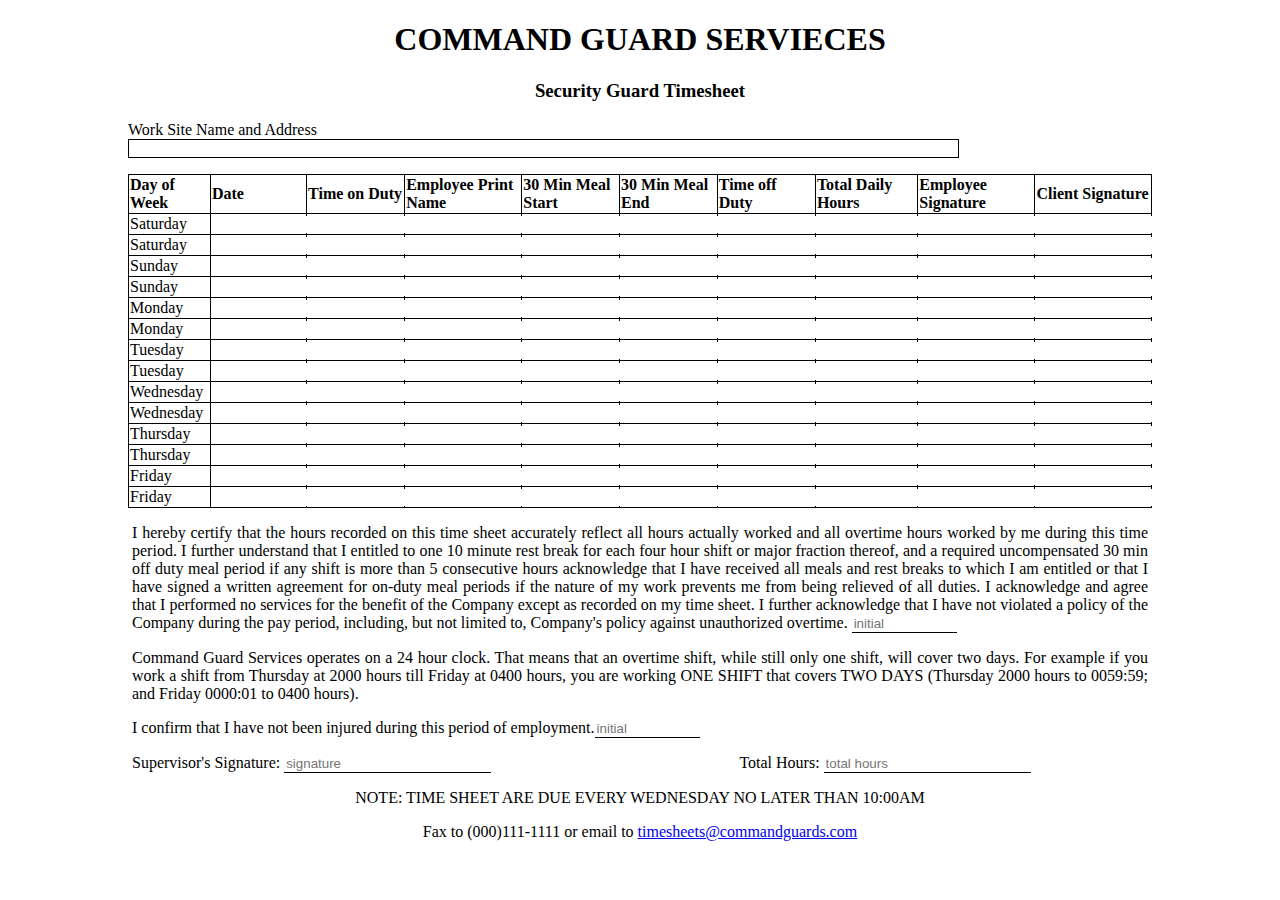
<file: security-guard-timesheet.html>
<!DOCTYPE html>
<html>
<head>
	<title>Security Officer Timesheet</title>
	<meta charset="UTF-8">
	<meta name="description" content="Security Officer Timesheet">
	<meta name="author" content="Ghayoor Badshah">
	<meta name="viewport" content="width=device-width, initial-scale=1.0">
<style>
body{margin:auto;width:1024px;}
#wrapper{width:100%;}
h1,h3{text-align:center;}
input{width:98%;border:none;}
#nameAndAddress{width:80.6%;border:1px solid black;}
table{width:100%;border-collapse: collapse;border:1px solid black;}
td{border-collapse: collapse;border:1px solid black;}
.td-one{font-weight:bold;}
#firstEmployeeInitial,#secondEmployeeInitial{width:10%;border-bottom:1px solid black;}
#employeeSig,#totalHours{width:20%;border-bottom:1px solid black;}
#para-one,#para-two,#para-three,#para-four{text-align: justify; margin-left: 4px; margin-right:4px;}
#para-five,#para-six{text-align:center;}
</style>
<script>
	function total_hour(){
		document.getElementById("totalHours").value =parseInt(document.getElementById("secondFriTotalHour").value) + parseInt(document.getElementById("firstFriTotalHour").value) + parseInt(document.getElementById("secondThurTotalHour").value) + parseInt(document.getElementById("firstThurTotalHour").value) + parseInt(document.getElementById("secondWedTotalHour").value) + parseInt(document.getElementById("firstWedTotalHour").value) + parseInt(document.getElementById("secondTueTotalHour").value) + parseInt(document.getElementById("firstTueTotalHour").value) + parseInt(document.getElementById("secondMonTotalHour").value) + parseInt(document.getElementById("firstMonTotalHour").value) + parseInt(document.getElementById("secondSunTotalHour").value) + parseInt(document.getElementById("firstSunTotalHour").value) + parseInt(document.getElementById("secondSatTotalHour").value) + parseInt(document.getElementById("firstSatTotalHour").value);
		}
</script>
<body>
	<div id = "wrapper"">
		<h1>COMMAND GUARD SERVIECES</h1>
		<h3>Security Guard Timesheet</h3>
		<p>Work Site Name and Address <input type = "text" id = "nameAndAddress"></input></p>
		<table>
			<tr>
				<td class = "td-one">Day of Week</td>
				<td class = "td-one">Date</td>
				<td class = "td-one">Time on Duty</td>	
				<td class = "td-one">Employee Print Name</td>
				<td class = "td-one">30 Min Meal Start</td>
				<td class = "td-one">30 Min Meal End</td>
				<td class = "td-one">Time off Duty</td>
				<td class = "td-one">Total Daily Hours</td>
				<td class = "td-one">Employee Signature</td>
				<td class = "td-one">Client Signature</td>
			</tr>
			<tr>
				<td>Saturday</td>
				<td><input id = "firstSatDate" type = "text"></input></td>
				<td><input id = "firstSatTimeOnDuty" type = "number"></input></td>
				<td><input id = "firstSatEmployeeName" type = "text"></input></td>
				<td><input id = "firstSatBreakStart" type = "number"></input></td>
				<td><input id = "firstSatBreakEnd" type = "number"></input></td>
				<td><input id = "firstSatTimeOff" type = "number"></input></td>
				<td><input id = "firstSatTotalHour" type = "number"></input></td>
				<td><input id = "firstSatEmployeeSignature" type = "text"></input></td>
				<td><input id = "firstSatClientSignature" type = "text"></input></td>
			</tr>
			<tr>
				<td>Saturday</td>
				<td><input id = "secondSatDate" type = "text"></input></td>
				<td><input id = "secondSatTimeOnDuty" type = "number"></input></td>
				<td><input id = "secondSatEmployeeName" type = "text"></input></td>
				<td><input id = "secondSatBreakStart" type = "number"></input></td>
				<td><input id = "secondSatBreakEnd" type = "number"></input></td>
				<td><input id = "secondSatTimeOff" type = "number"></input></td>
				<td><input id = "secondSatTotalHour" type = "number"></input></td>
				<td><input id = "secondSatEmployeeSignature" type = "text"></input></td>
				<td><input id = "secondSatClientSignature" type = "text"></input></td>
			</tr>
			<tr>
				<td>Sunday</td>
				<td><input id = "firstSunDate" type = "text"></input></td>
				<td><input id = "firstSunTimeOnDuty" type = "number"></input></td>
				<td><input id = "firstSunEmployeeName" type = "text"></input></td>
				<td><input id = "firstSunBreakStart" type = "number"></input></td>
				<td><input id = "firstSunBreakEnd" type = "number"></input></td>
				<td><input id = "firstSunTimeOff" type = "number"></input></td>
				<td><input id = "firstSunTotalHour" type = "number"></input></td>
				<td><input id = "firstSunEmployeeSignature" type = "text"></input></td>
				<td><input id = "firstSunClientSignature" type = "text"></input></td>
			</tr>
			<tr>
				<td>Sunday</td>
				<td><input id = "secondSunDate" type = "text"></input></td>
				<td><input id = "secondSunTimeOnDuty" type = "number"></input></td>
				<td><input id = "secondSunEmployeeName" type = "text"></input></td>
				<td><input id = "secondSunBreakStart" type = "number"></input></td>
				<td><input id = "secondSunBreakEnd" type = "number"></input></td>
				<td><input id = "secondSunTimeOff" type = "number"></input></td>
				<td><input id = "secondSunTotalHour" type = "number" onkeyup = "total_hour()"></input></td>
				<td><input id = "secondSunEmployeeSignature" type = "text"></input></td>
				<td><input id = "secondSunClientSignature" type = "text"></input></td>
			</tr>
			<tr>
				<td>Monday</td>
				<td><input id = "firstMonDate" type = "text"></input></td>
				<td><input id = "firstMonTimeOnDuty" type = "number"></input></td>
				<td><input id = "firstMonEmployeeName" type = "text"></input></td>
				<td><input id = "firstMonBreakStart" type = "number"></input></td>
				<td><input id = "firstMonBreakEnd" type = "number"></input></td>
				<td><input id = "firstMonTimeOff" type = "number"></input></td>
				<td><input id = "firstMonTotalHour" type = "number"></input></td>
				<td><input id = "firstMonEmployeeSignature" type = "text"></input></td>
				<td><input id = "firstMonClientSignature" type = "text"></input></td>
			</tr>
			<tr>
				<td>Monday</td>
				<td><input id = "secondMonDate" type = "text"></input></td>
				<td><input id = "secondMonTimeOnDuty" type = "number"></input></td>
				<td><input id = "secondMonEmployeeName" type = "text"></input></td>
				<td><input id = "secondMonBreakStart" type = "number"></input></td>
				<td><input id = "secondMonBreakEnd" type = "number"></input></td>
				<td><input id = "secondMonTimeOff" type = "number"></input></td>
				<td><input id = "secondMonTotalHour" type = "number"></input></td>
				<td><input id = "secondMonEmployeeSignature" type = "text"></input></td>
				<td><input id = "secondMonClientSignature" type = "text"></input></td>
			</tr>
			<tr>
				<td>Tuesday</td>
				<td><input id = "firstTueDate" type = "text"></input></td>
				<td><input id = "firstTueTimeOnDuty" type = "number"></input></td>
				<td><input id = "firstTueEmployeeName" type = "text"></input></td>
				<td><input id = "firstTueBreakStart" type = "number"></input></td>
				<td><input id = "firstTueBreakEnd" type = "number"></input></td>
				<td><input id = "firstTueTimeOff" type = "number"></input></td>
				<td><input id = "firstTueTotalHour" type = "number"></input></td>
				<td><input id = "firstTueEmployeeSignature" type = "text"></input></td>
				<td><input id = "firstTueClientSignature" type = "text"></input></td>
			</tr>
			<tr>
				<td>Tuesday</td>
				<td><input id = "secondTueDate" type = "text"></input></td>
				<td><input id = "secondTueTimeOnDuty" type = "number"></input></td>
				<td><input id = "secondTueEmployeeName" type = "text"></input></td>
				<td><input id = "secondTueBreakStart" type = "number"></input></td>
				<td><input id = "secondTueBreakEnd" type = "number"></input></td>
				<td><input id = "secondTueTimeOff" type = "number"></input></td>
				<td><input id = "secondTueTotalHour" type = "number"></input></td>
				<td><input id = "secondTueEmployeeSignature" type = "text"></input></td>
				<td><input id = "secondTueClientSignature" type = "text"></input></td>			
			</tr>
			<tr>
				<td>Wednesday</td>
				<td><input id = "firstWedDate" type = "text"></input></td>
				<td><input id = "firstWedTimeOnDuty" type = "number"></input></td>
				<td><input id = "firstWedEmployeeName" type = "text"></input></td>
				<td><input id = "firstWedBreakStart" type = "number"></input></td>
				<td><input id = "firstWedBreakEnd" type = "number"></input></td>
				<td><input id = "firstWedTimeOff" type = "number"></input></td>
				<td><input id = "firstWedTotalHour" type = "number"></input></td>
				<td><input id = "firstWedEmployeeSignature" type = "text"></input></td>
				<td><input id = "firstWedClientSignature" type = "text"></input></td>
			</tr>
			<tr>
				<td>Wednesday</td>
				<td><input id = "secondWedDate" type = "text"></input></td>
				<td><input id = "secondWedTimeOnDuty" type = "number"></input></td>
				<td><input id = "secondWedEmployeeName" type = "text"></input></td>
				<td><input id = "secondWedBreakStart" type = "number"></input></td>
				<td><input id = "secondWedBreakEnd" type = "number"></input></td>
				<td><input id = "secondWedTimeOff" type = "number"></input></td>
				<td><input id = "secondWedTotalHour" type = "number"></input></td>
				<td><input id = "secondWedEmployeeSignature" type = "text"></input></td>
				<td><input id = "secondWedClientSignature" type = "text"></input></td>
			</tr>
			<tr>
				<td>Thursday</td>
				<td><input id = "firstThurDate" type = "text"></input></td>
				<td><input id = "firstThurTimeOnDuty" type = "number"></input></td>
				<td><input id = "firstThurEmployeeName" type = "text"></input></td>
				<td><input id = "firstThurBreakStart" type = "number"></input></td>
				<td><input id = "firstThurBreakEnd" type = "number"></input></td>
				<td><input id = "firstThurTimeOff" type = "number"></input></td>
				<td><input id = "firstThurTotalHour" type = "number"></input></td>
				<td><input id = "firstThurEmployeeSignature" type = "text"></input></td>
				<td><input id = "firstThurClientSignature" type = "text"></input></td>
			</tr>
			<tr>
				<td>Thursday</td>
				<td><input id = "secondThurDate" type = "text"></input></td>
				<td><input id = "secondThurTimeOnDuty" type = "number"></input></td>
				<td><input id = "secondThurEmployeeName" type = "text"></input></td>
				<td><input id = "secondThurBreakStart" type = "number"></input></td>
				<td><input id = "secondThurBreakEnd" type = "number"></input></td>
				<td><input id = "secondThurTimeOff" type = "number"></input></td>
				<td><input id = "secondThurTotalHour" type = "number"></input></td>
				<td><input id = "secondThurEmployeeSignature" type = "text"></input></td>
				<td><input id = "secondThurClientSignature" type = "text"></input></td>
			</tr>
			<tr>
				<td>Friday</td>
				<td><input id = "firstFriDate" type = "text"></input></td>
				<td><input id = "firstFriTimeOnDuty" type = "number"></input></td>
				<td><input id = "firstFriEmployeeName" type = "text"></input></td>
				<td><input id = "firstFriBreakStart" type = "number"></input></td>
				<td><input id = "firstFriBreakEnd" type = "number"></input></td>
				<td><input id = "firstFriTimeOff" type = "number"></input></td>
				<td><input id = "firstFriTotalHour" type = "number"></input></td>
				<td><input id = "firstFriEmployeeSignature" type = "text"></input></td>
				<td><input id = "firstFriClientSignature" type = "text"></input></td>
			</tr>
			<tr>
				<td>Friday</td>
				<td><input id = "secondFriDate" type = "text"></input></td>
				<td><input id = "secondFriTimeOnDuty" type = "number"></input></td>
				<td><input id = "secondFriEmployeeName" type = "text"></input></td>
				<td><input id = "secondFriBreakStart" type = "number"></input></td>
				<td><input id = "secondFriBreakEnd" type = "number"></input></td>
				<td><input id = "secondFriTimeOff" type = "number"></input></td>
				<td><input id = "secondFriTotalHour" type = "number"></input></td>
				<td><input id = "secondFriEmployeeSignature" type = "text"></input></td>
				<td><input id = "secondFriClientSignature" type = "text"></input></td>
			</tr>
		</table>
		<p id = "para-one">I hereby certify that the hours recorded on this time sheet accurately reflect all hours actually worked and all overtime hours worked by me during this time period. I further understand that I entitled to one 10 minute rest break for each four hour shift or major fraction thereof, and a required uncompensated 30 min off duty meal period if any shift is more than 5 consecutive hours acknowledge that I have received all meals and rest breaks to which I am entitled or that I have signed a written agreement for on-duty meal periods if the nature of my work prevents me from being relieved of all duties. I acknowledge and agree that I performed no services for the benefit of the Company except as recorded on my time sheet. I further acknowledge that I have not violated a policy of the Company during the pay period, including, but not limited to, Company's policy against unauthorized overtime. <input id = "firstEmployeeInitial" type = "text" placeholder = "initial"></input></p>
		<p id = "para-two">Command Guard Services operates on a 24 hour clock. That means that an overtime shift, while still only one shift, will cover two days. For example if you work a shift from Thursday at 2000 hours till Friday at 0400 hours, you are working ONE SHIFT that covers TWO DAYS (Thursday 2000 hours to 0059:59; and Friday 0000:01 to 0400 hours).</p>
		<p id = "para-three">I confirm that I have not been injured during this period of employment.<input type = "text" id = "secondEmployeeInitial" placeholder = "initial"></input></p>
		<p id = "para-four">Supervisor's Signature: <input id = "employeeSig" type = "text" placeholder = "signature" onkeyup = "total_hour()"></input>&nbsp;&nbsp;&nbsp;&nbsp;&nbsp;&nbsp;&nbsp;&nbsp;&nbsp;&nbsp;&nbsp;&nbsp;&nbsp;&nbsp;&nbsp;&nbsp;&nbsp;&nbsp;&nbsp;&nbsp;&nbsp;&nbsp;&nbsp;&nbsp;&nbsp;&nbsp;&nbsp;&nbsp;&nbsp;&nbsp;&nbsp;&nbsp;&nbsp;&nbsp;&nbsp;&nbsp;&nbsp;&nbsp;&nbsp;&nbsp;&nbsp;&nbsp;&nbsp;&nbsp;&nbsp;&nbsp;&nbsp;&nbsp;&nbsp;&nbsp;&nbsp;&nbsp;&nbsp;&nbsp;&nbsp;&nbsp;&nbsp;&nbsp;&nbsp;&nbsp;&nbsp;&nbsp;Total Hours: <input id = "totalHours" type = "number" placeholder = "total hours"></input></p>
		<p id = "para-five">NOTE: TIME SHEET ARE DUE EVERY WEDNESDAY NO LATER THAN 10:00AM</p>
		<p id = "para-six">Fax to (000)111-1111 or email to <a href = "mailto:timesheets@commandguards.com">timesheets@commandguards.com</a></p>
	</div>
</body>
</html>
</file>
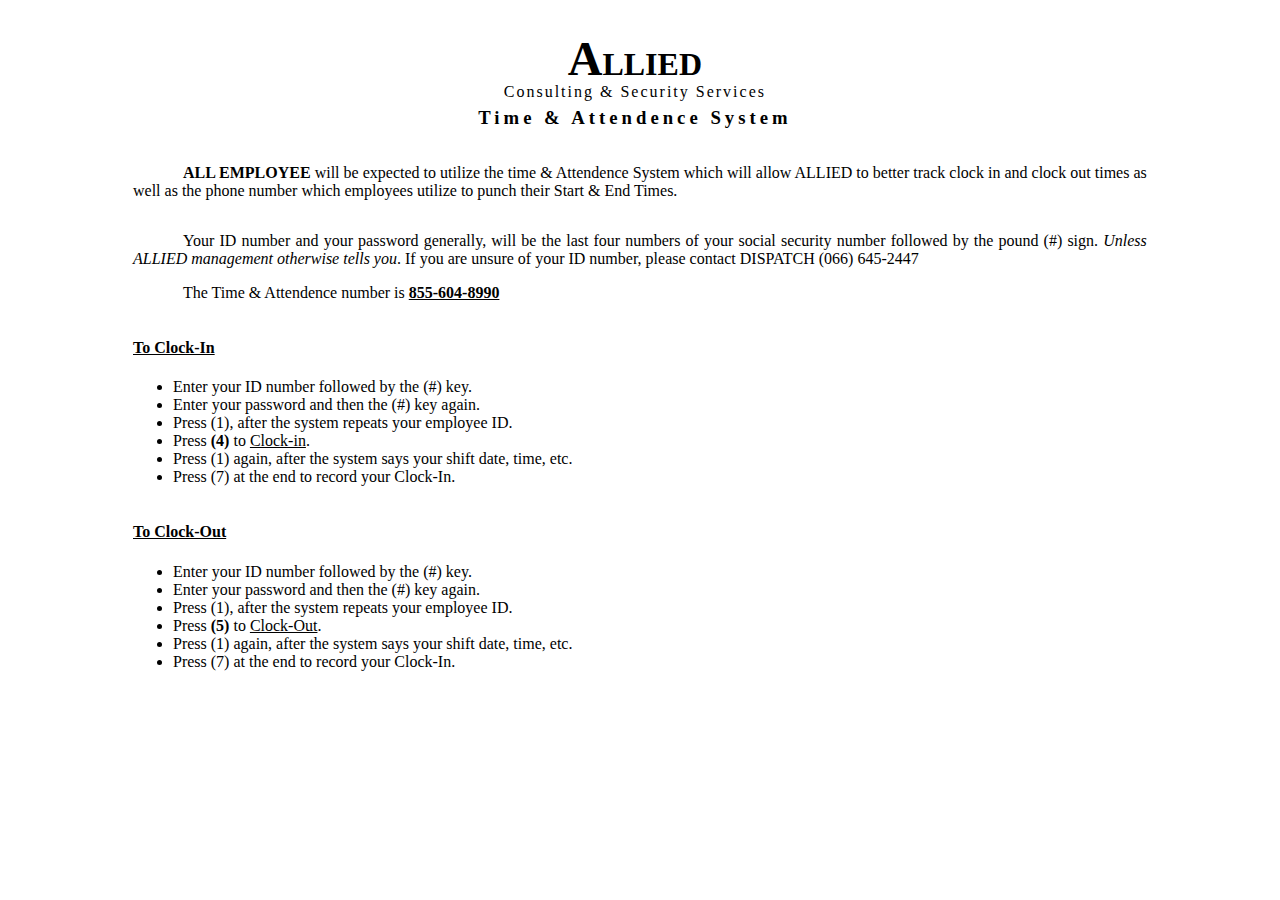
<file: time-attendence-system.html>
<!DOCTYPE html>
<html>
<head>
	<title>Time and Attendence System</title>
	<meta charset="UTF-8">
	<meta name="description" content="Hollywood Rentals">
	<meta name="author" content="Ghayoor Badshah">
	<meta name="viewport" content="width=device-width, initial-scale=1.0">
<style>
body{margin:auto;width:1024px;margin-top:10px;}
#wrapper{width:100%;}
div{float:left;}
h1::first-letter{font-size:150%;}
.p-one{text-indent: 50px;text-align:justify;}
#consultingSecurity{margin-top:-25px; letter-spacing:2px;}
h3{margin-top:-10px;letter-spacing:4px;}
#div-one{text-align: center; width:99%;}
#div-two,#div-three,#div-four,#div-five{padding-left:5px;width:99%;}
</style>
</head>
<body>
	<div id = "wrapper">
		<div id = "div-one">
			<h1 id = "allied">ALLIED</h1>
			<p id = "consultingSecurity">Consulting & Security Services</p>
			<h3 id = "timeAndAttendenceSystem">Time & Attendence System</h3>
		</div>
		<div id = "div-two">
			<p class = "p-one" id = "instructionOne"> <b>ALL EMPLOYEE</b> will be expected to utilize the time & Attendence System which will allow ALLIED to better track clock in and clock out times as well as the phone number which employees utilize to punch their Start & End Times.</p>
		</div>
		<div id = "div-three">
			<p class = "p-one" id = "instructionTwo">Your ID number and your password generally, will be the last four numbers of your social security number followed by the pound (#) sign. <i>Unless ALLIED management otherwise tells you</i>. If you are unsure of your ID number, please contact DISPATCH (066) 645-2447</p>
			<p class = "p-one" id = "phoneNo">The Time & Attendence number is <b><u>855-604-8990</u></b></p>
		</div>
		<div id = "div-four">
			<h4><u>To Clock-In</u></h4>
			<ul>
				<li id = "idNoOne">Enter your ID number followed by the (#) key.</li>
				<li id = "passwordOne">Enter your password and then the (#) key again.</li>
				<li id = "empIdOne">Press (1), after the system repeats your employee ID.</li>
				<li id = "clockInOne">Press <b>(4)</b> to <u>Clock-in</u>.</li>
				<li id = "shiftDateOne">Press (1) again, after the system says your shift date, time, etc.</li>
				<li id = "recordClockInOne">Press (7) at the end to record your Clock-In.</li>
			</ul>
		</div>
		<div id = "div-five">
			<h4><u>To Clock-Out</u></h4>
			<ul>
				<li id = "idNoTwo">Enter your ID number followed by the (#) key.</li>
				<li id = "passwordTwo">Enter your password and then the (#) key again.</li>
				<li id = "empIdTwo">Press (1), after the system repeats your employee ID.</li>
				<li id = "clockInTwo">Press <b>(5)</b> to <u>Clock-Out</u>.</li>
				<li id = "shiftDateTwo">Press (1) again, after the system says your shift date, time, etc.</li>
				<li id = "recordClockInTwo">Press (7) at the end to record your Clock-In.</li>
			</ul>
		</div>
	</div>
</body>
</html>
</file>
